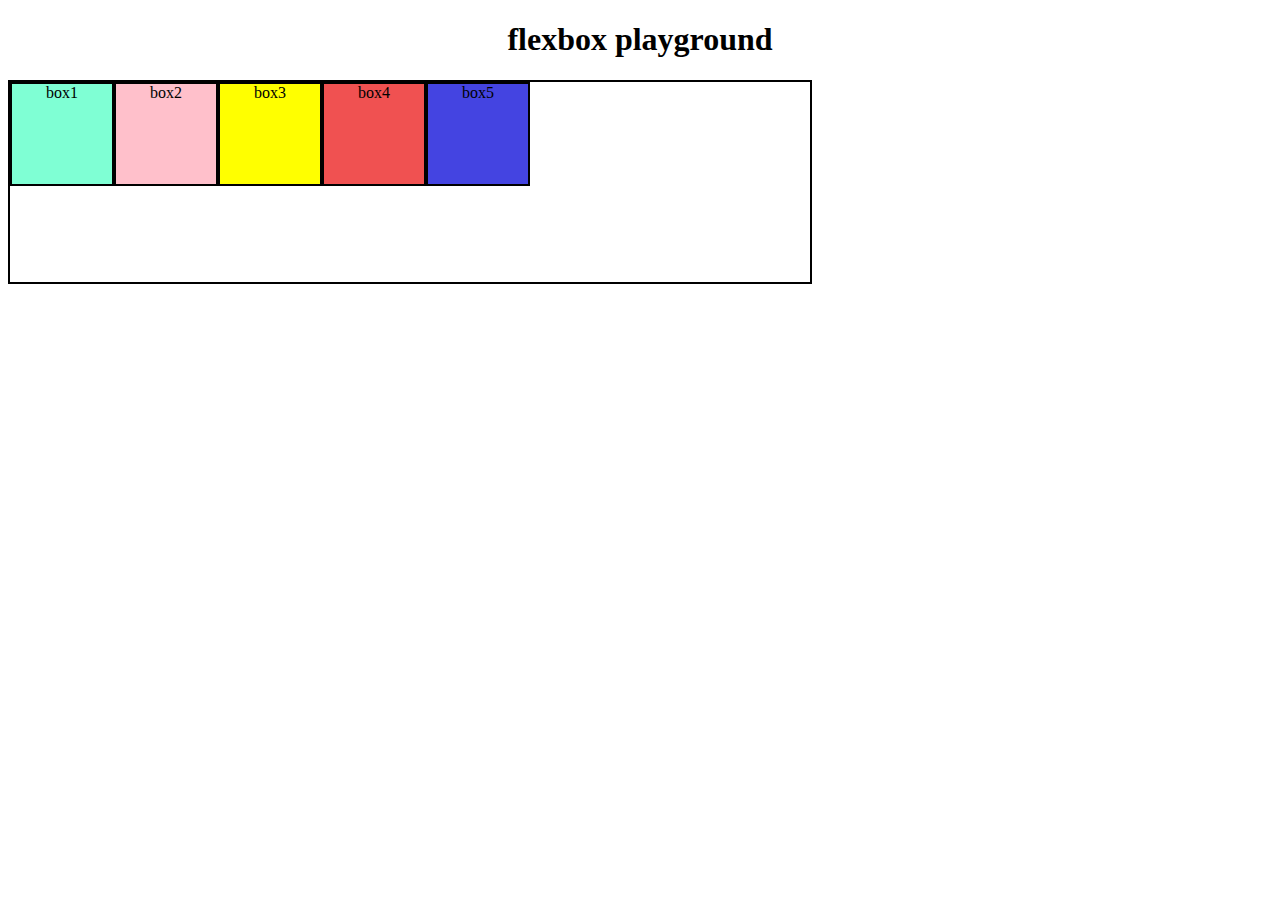
<file: CSS (basicss)/Level-4/index.html>
<!DOCTYPE html>
<html lang="en">
<head>
    <meta charset="UTF-8">
    <meta name="viewport" content="width=device-width, initial-scale=1.0">
    <title>CSS Level-4 </title>
    <link rel="stylesheet" href="styles.css">
</head>
<body>
    <h1>flexbox playground</h1>
    <div id="container">
        <div id="box1">box1</div>
        <div id="box2">box2</div>
        <div id="box3">box3</div>
        <div id="box4">box4</div>
        <div id="box5">box5</div>
    </div>

    
</body>
</html>
</file>
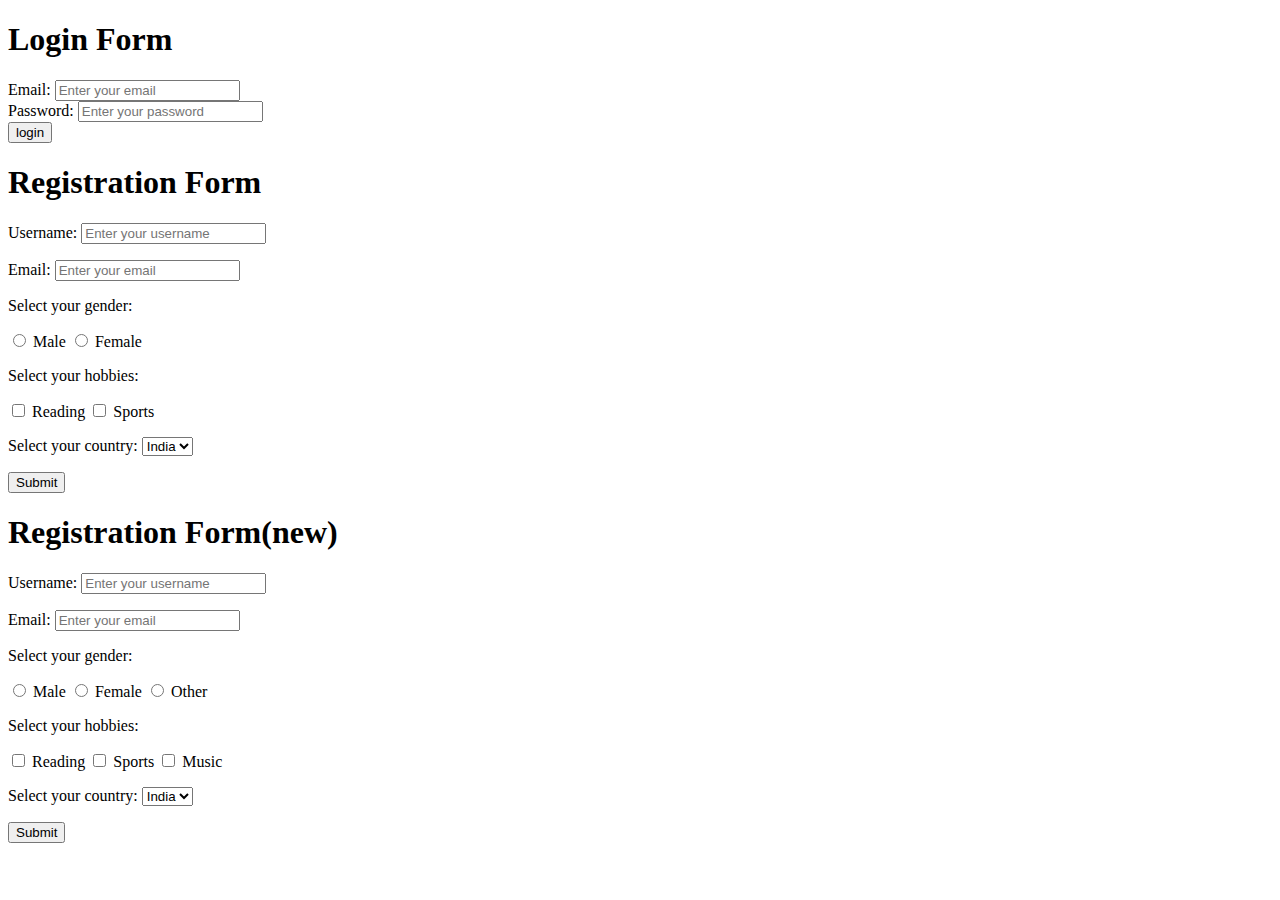
<file: HTML(basics)/forms.html>
<!DOCTYPE html>
<html lang="en">

<head>
    <meta charset="UTF-8">
    <meta name="viewport" content="width=device-width, initial-scale=1.0">
    <title>Type of Forms</title>
</head>
<body>
    <!------------------------------------- CODE 1 --------------------------------------->
    <form action="/submit" method="post">
        <h1>Login Form</h1>
        <div>
            <label for="email">Email:</label>
            <input type="email" name="email" placeholder="Enter your email">
        </div>
        <div>
            <label for="password">Password:</label>
            <input type="password" name="password" placeholder="Enter your password">
        </div>
        <button type="submit">login</button>
    </form>

    <!------------------------------------- CODE 2 --------------------------------------->
    <form action="/submit" method="post">
        <h1>Registration Form</h1>
        <p>
            <label for="username">Username:</label>
            <input type="text" name="username" placeholder="Enter your username">
        </p>
        <p>
            <label for="email">Email:</label>
            <input type="email" name="email" placeholder="Enter your email">
        </p>
        <p>Select your gender:</p>
        <input type="radio" name="gender" value="male"> Male
        <input type="radio" name="gender" value="female"> Female

        <p>Select your hobbies:</p>
        <input type="checkbox" name="hobby" value="reading"> Reading
        <input type="checkbox" name="hobby" value="sports"> Sports

        <p>Select your country:
            <select name="country">
                <option value="india">India</option>
                <option value="usa">USA</option>
                <option value="uk">UK</option>
            </select>
        <p>
            <button type="submit">Submit</button>
        </p>
    </form>
    <!--------------------------------- CODE 2(improved) ----------------------------------->
    <form action="/submit" method="post">
        <h1>Registration Form(new)</h1>

        <p>
            <label for="username">Username:</label>
            <input type="text" id="username" name="username" placeholder="Enter your username">
        </p>

        <p>
            <label for="email">Email:</label>
            <input type="email" id="email" name="email" placeholder="Enter your email">
        </p>

        <p>Select your gender:</p>
        <input type="radio" id="male" name="gender" value="male"> <label for="male">Male</label>
        <input type="radio" id="female" name="gender" value="female"> <label for="female">Female</label>
        <input type="radio" id="other" name="gender" value="other"> <label for="other">Other</label>

        <p>Select your hobbies:</p>
        <input type="checkbox" id="reading" name="hobby" value="reading"> <label for="reading">Reading</label>
        <input type="checkbox" id="sports" name="hobby" value="sports"> <label for="sports">Sports</label>
        <input type="checkbox" id="music" name="hobby" value="music"> <label for="music">Music</label>

        <p>
            <label for="country">Select your country:</label>
            <select id="country" name="country">
                <option value="india">India</option>
                <option value="usa">USA</option>
                <option value="uk">UK</option>
            </select>
        </p>

        <p>
            <button type="submit">Submit</button>
        </p>
    </form>


</body>
</html>
</file>
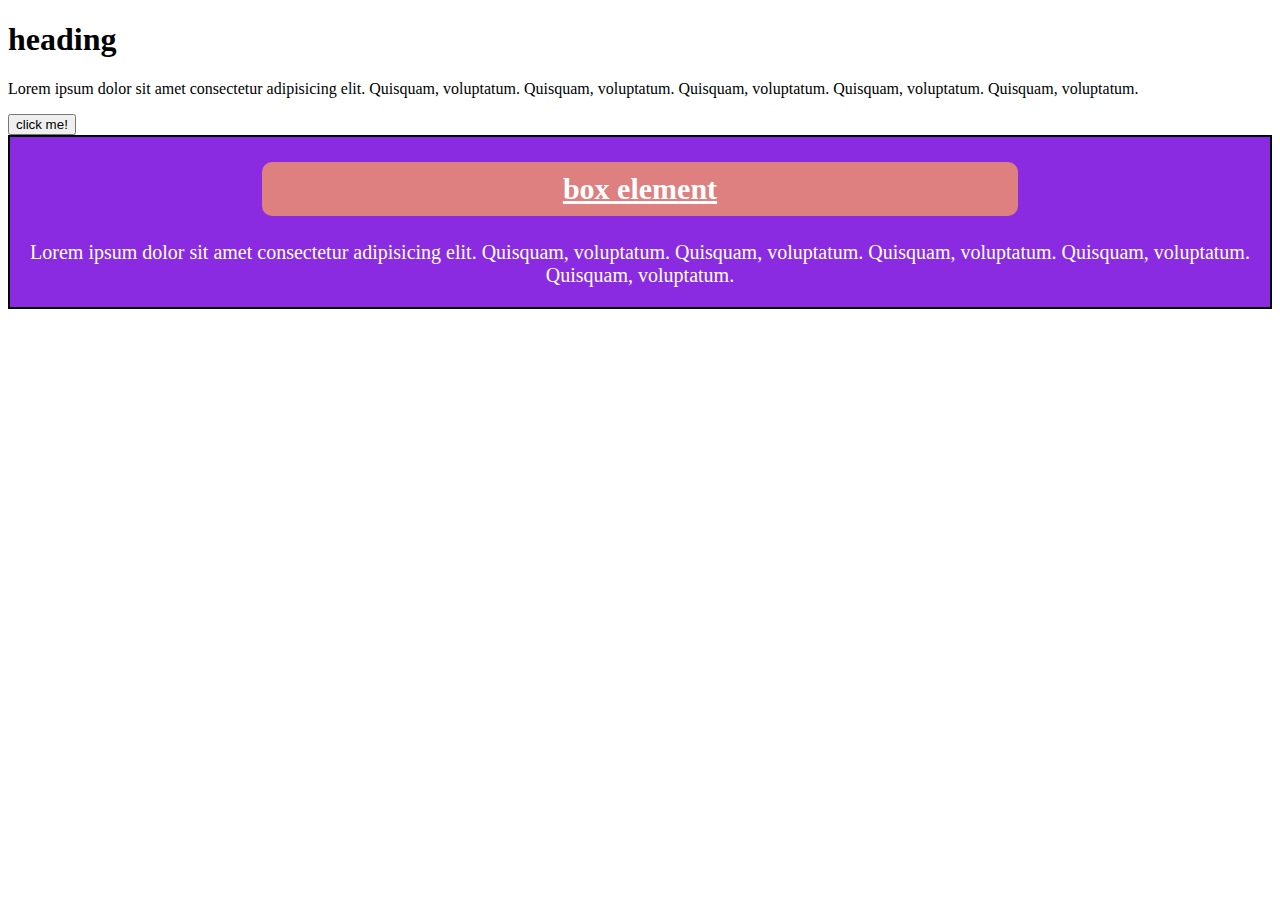
<file: CSS (basicss)/Level-2/box.html>
<!DOCTYPE html>
<html lang="en">
<head>
    <meta charset="UTF-8">
    <meta name="viewport" content="width=device-width, initial-scale=1.0">
    <title>box elements</title>
    <link rel="stylesheet" href="box.css">
</head>
<body>
    <h1> heading </h1>
    <p> Lorem ipsum dolor sit amet consectetur adipisicing elit. Quisquam, voluptatum. Quisquam, voluptatum.
        Quisquam, voluptatum. Quisquam, voluptatum. Quisquam, voluptatum.</p>
        <button> click me! </button>

    <div class="box">
        <h2> box element </h2>
        <p> Lorem ipsum dolor sit amet consectetur adipisicing elit. Quisquam, voluptatum. Quisquam, voluptatum.
            Quisquam, voluptatum. Quisquam, voluptatum. Quisquam, voluptatum.</p>
    </div>
    
</body>
</html>
</file>
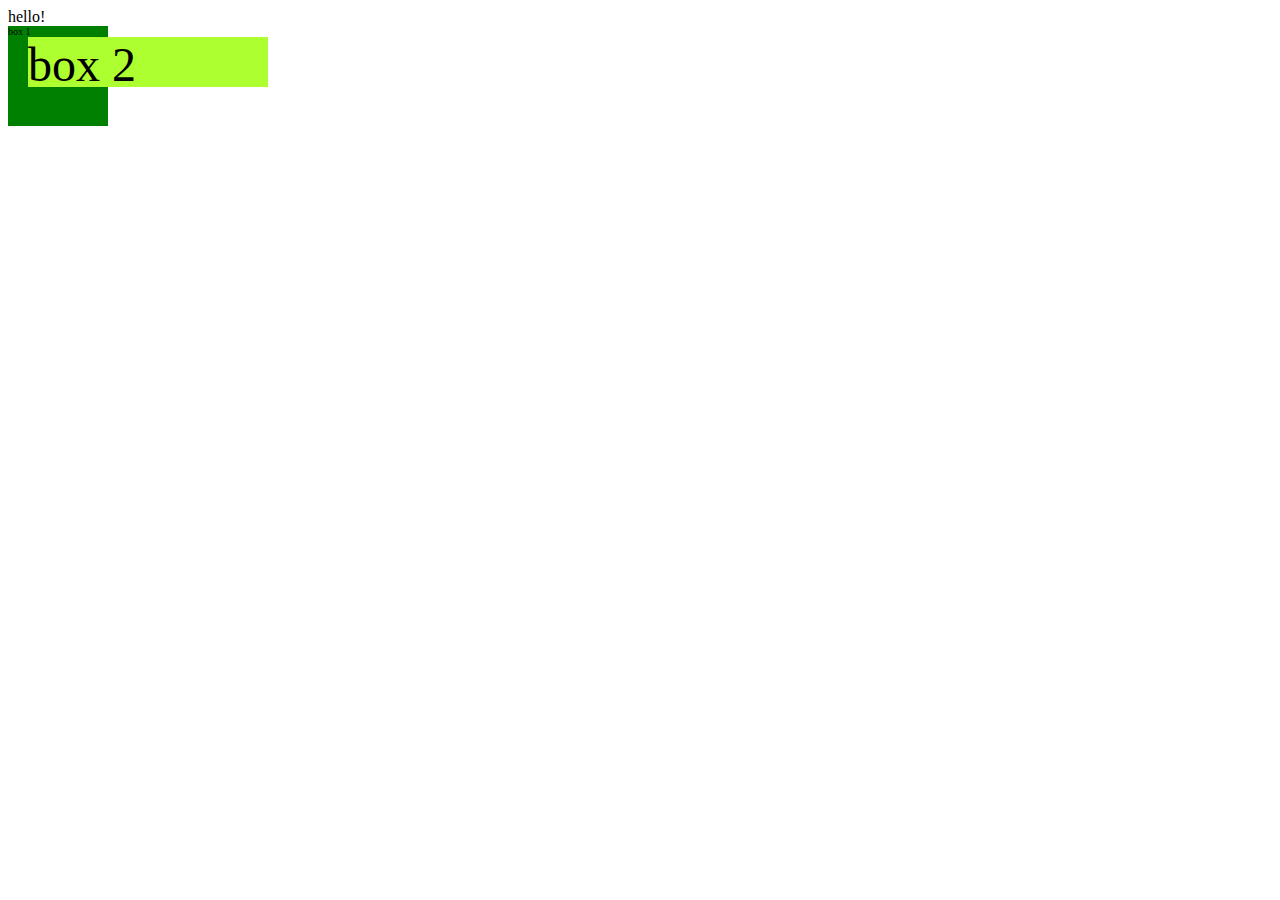
<file: CSS (basicss)/Level-3/03_index.html>
<!DOCTYPE html>
<html lang="en">
<head>
    <meta charset="UTF-8">
    <meta name="viewport" content="width=device-width, initial-scale=1.0">
    <title>Document</title>
    <link rel="stylesheet" href="03_styles.css">
</head>
<body>
    hello! <!-- by deafult font-size is 16px -->
    <div id="box1">
        box 1
        <div id="box2">box 2</div>
    </div>
</body>
</html>
</file>
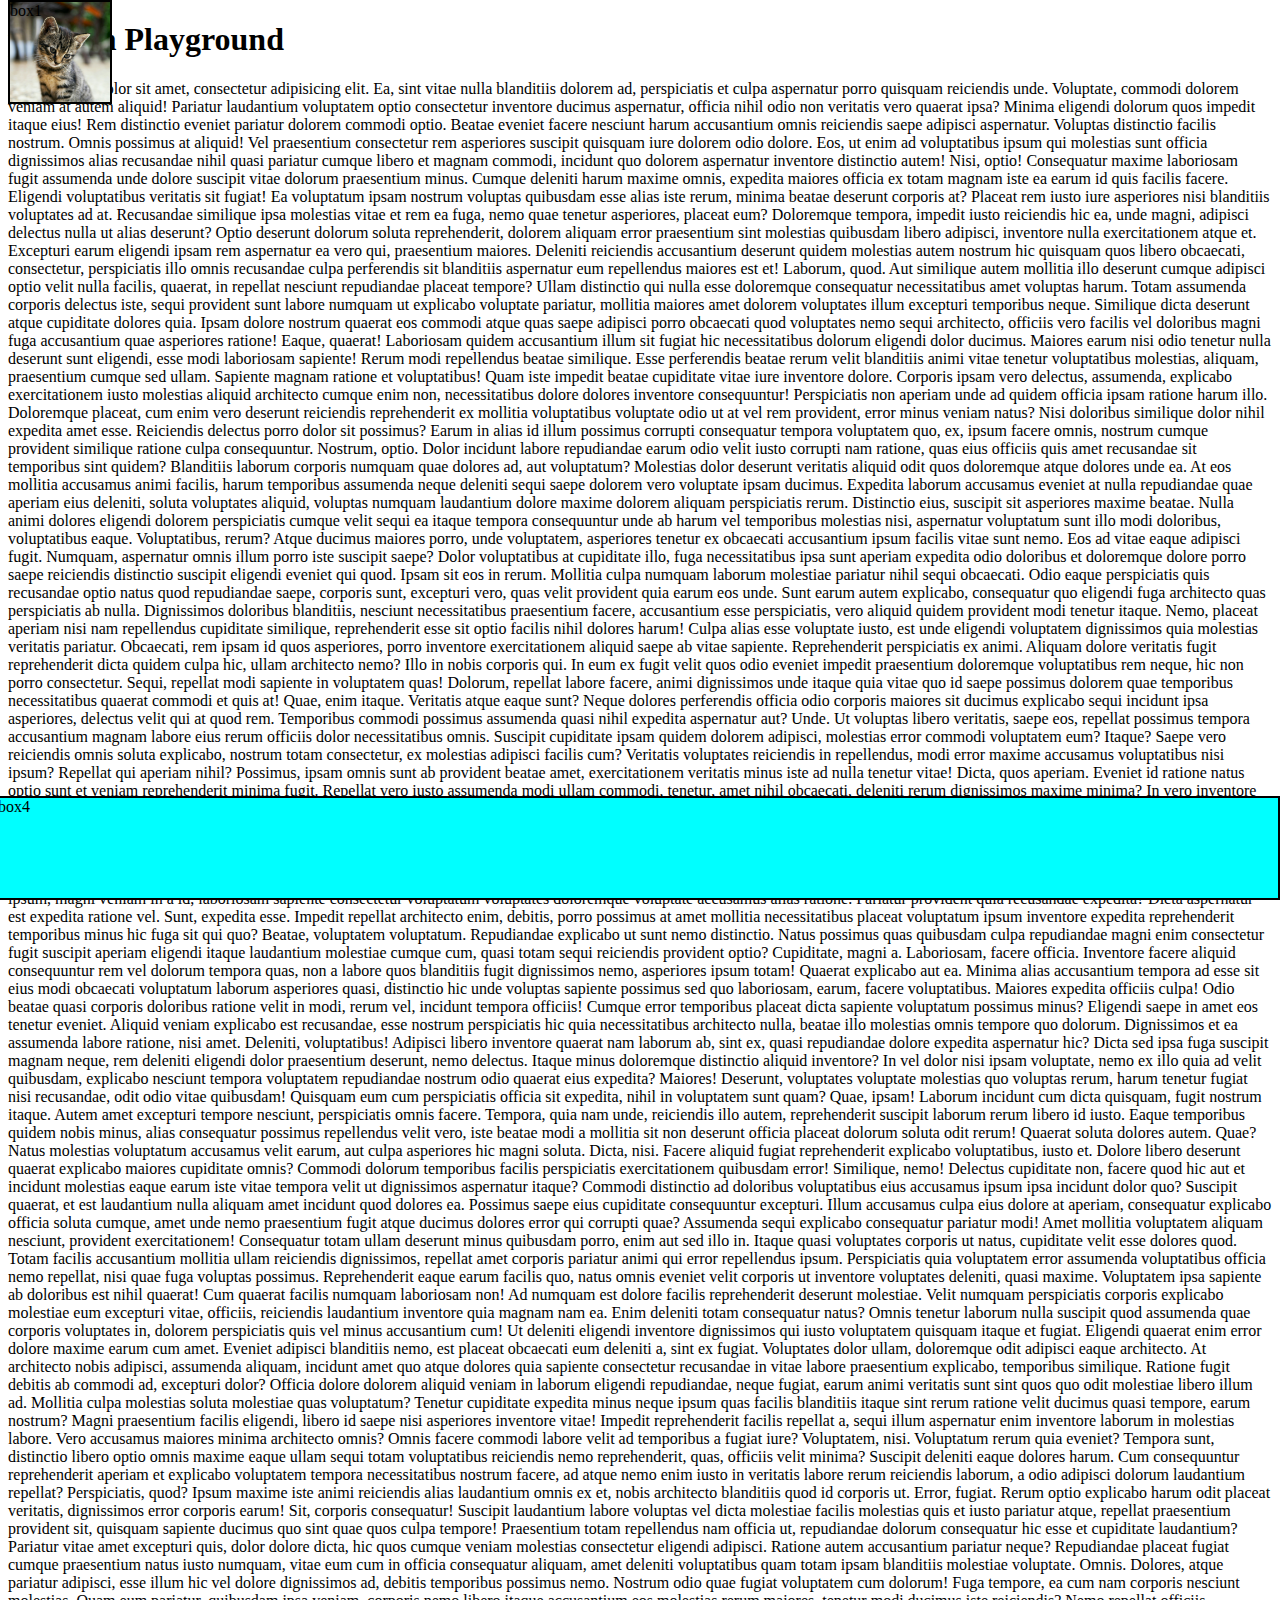
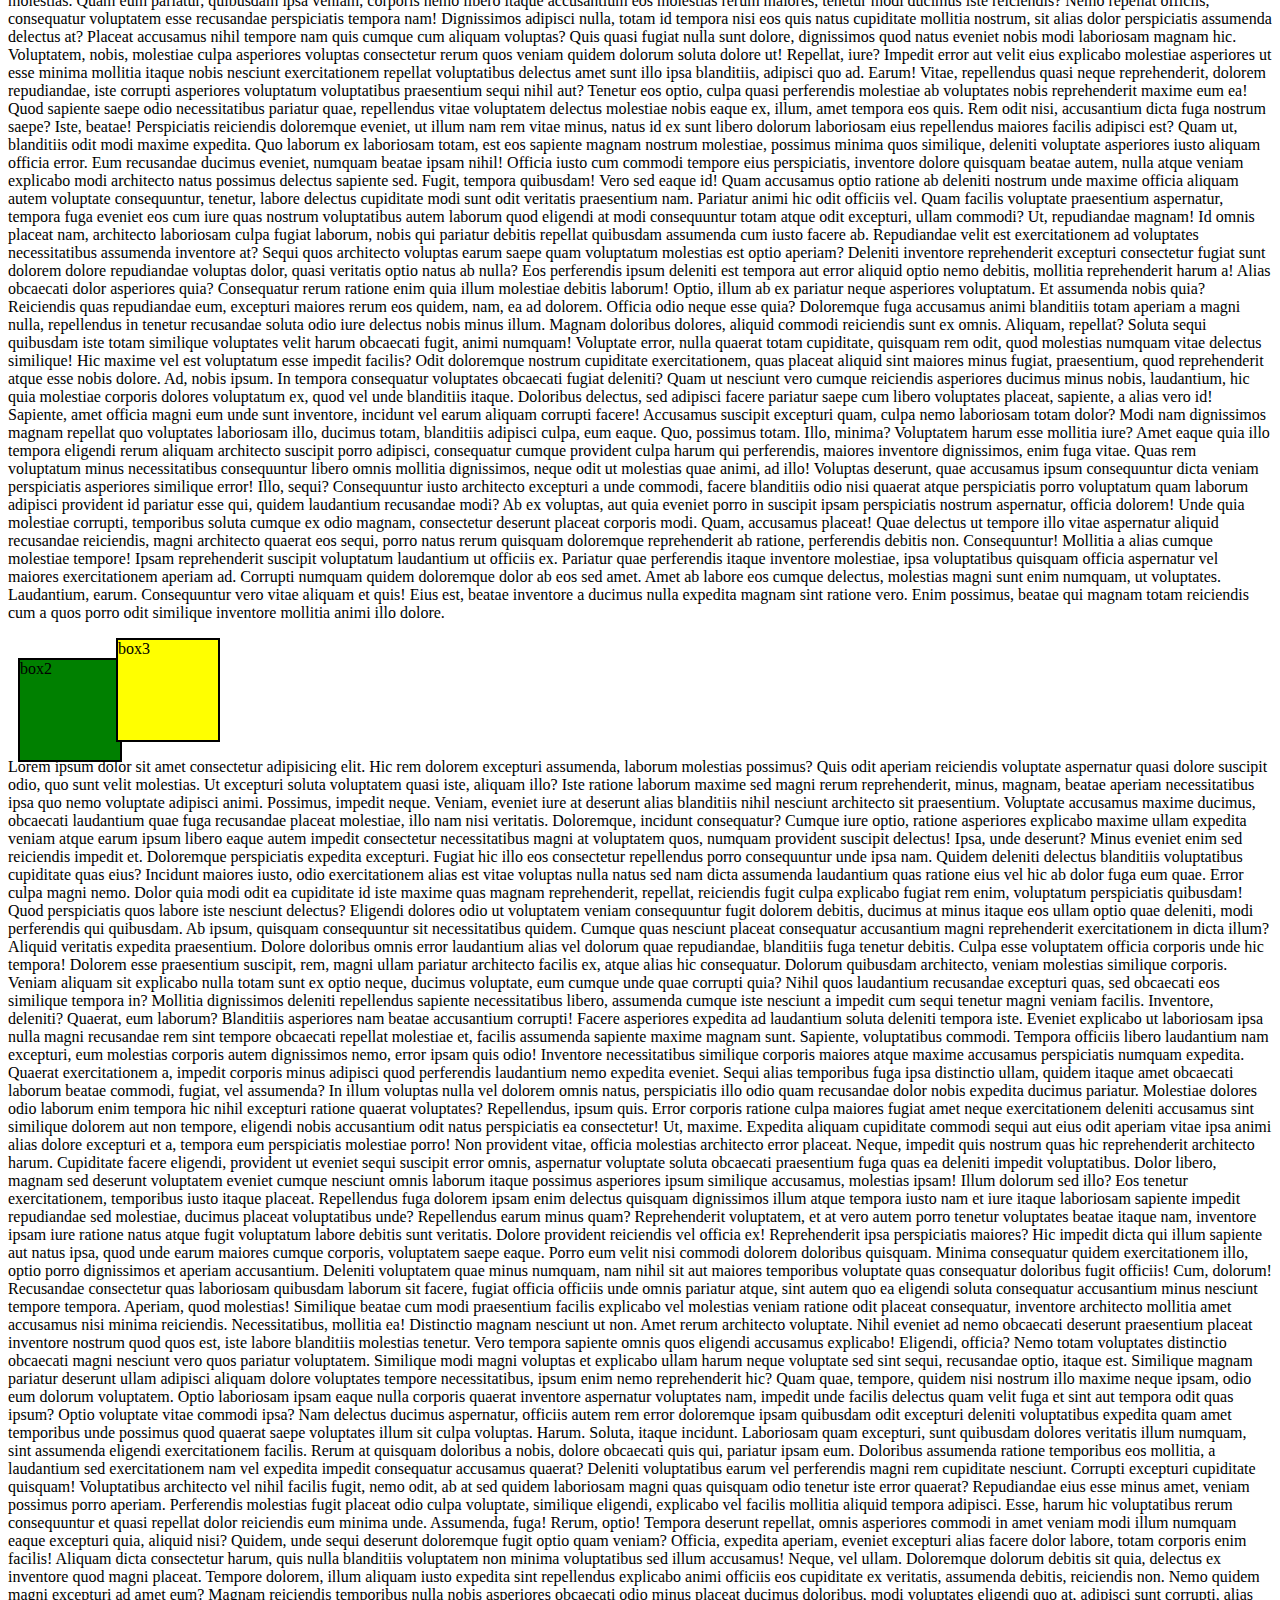
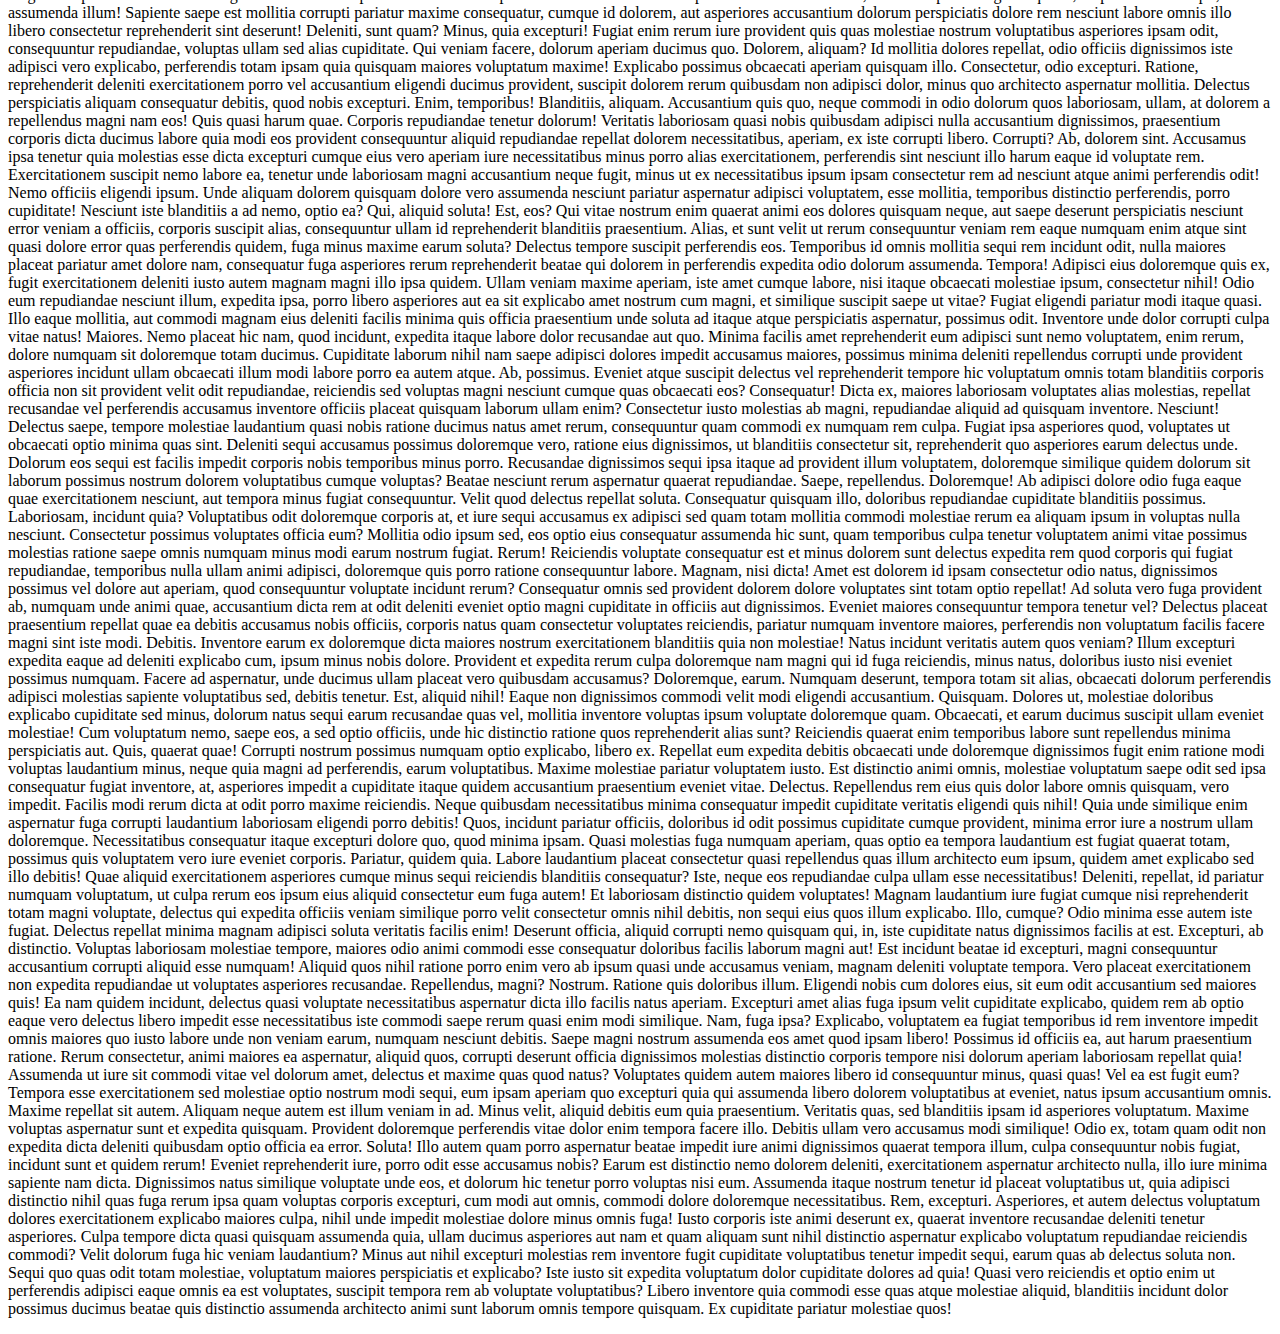
<file: CSS (basicss)/Level-3/04_index.html>
<!DOCTYPE html>
<html lang="en">

<head>
    <meta charset="UTF-8">
    <meta name="viewport" content="width=device-width, initial-scale=1.0">
    <title>position</title>
    <link rel="stylesheet" href="04_styles.css">
</head>

<body>
    <h1>position Playground</h1>
    <p>Lorem ipsum dolor sit amet, consectetur adipisicing elit. Ea, sint vitae nulla blanditiis dolorem ad,
        perspiciatis et culpa aspernatur porro quisquam reiciendis unde. Voluptate, commodi dolorem veniam at autem
        aliquid!
        Pariatur laudantium voluptatem optio consectetur inventore ducimus aspernatur, officia nihil odio non veritatis
        vero quaerat ipsa? Minima eligendi dolorum quos impedit itaque eius! Rem distinctio eveniet pariatur dolorem
        commodi optio.
        Beatae eveniet facere nesciunt harum accusantium omnis reiciendis saepe adipisci aspernatur. Voluptas distinctio
        facilis nostrum. Omnis possimus at aliquid! Vel praesentium consectetur rem asperiores suscipit quisquam iure
        dolorem odio dolore.
        Eos, ut enim ad voluptatibus ipsum qui molestias sunt officia dignissimos alias recusandae nihil quasi pariatur
        cumque libero et magnam commodi, incidunt quo dolorem aspernatur inventore distinctio autem! Nisi, optio!
        Consequatur maxime laboriosam fugit assumenda unde dolore suscipit vitae dolorum praesentium minus. Cumque
        deleniti harum maxime omnis, expedita maiores officia ex totam magnam iste ea earum id quis facilis facere.
        Eligendi voluptatibus veritatis sit fugiat! Ea voluptatum ipsam nostrum voluptas quibusdam esse alias iste
        rerum, minima beatae deserunt corporis at? Placeat rem iusto iure asperiores nisi blanditiis voluptates ad at.
        Recusandae similique ipsa molestias vitae et rem ea fuga, nemo quae tenetur asperiores, placeat eum? Doloremque
        tempora, impedit iusto reiciendis hic ea, unde magni, adipisci delectus nulla ut alias deserunt?
        Optio deserunt dolorum soluta reprehenderit, dolorem aliquam error praesentium sint molestias quibusdam libero
        adipisci, inventore nulla exercitationem atque et. Excepturi earum eligendi ipsam rem aspernatur ea vero qui,
        praesentium maiores.
        Deleniti reiciendis accusantium deserunt quidem molestias autem nostrum hic quisquam quos libero obcaecati,
        consectetur, perspiciatis illo omnis recusandae culpa perferendis sit blanditiis aspernatur eum repellendus
        maiores est et! Laborum, quod.
        Aut similique autem mollitia illo deserunt cumque adipisci optio velit nulla facilis, quaerat, in repellat
        nesciunt repudiandae placeat tempore? Ullam distinctio qui nulla esse doloremque consequatur necessitatibus amet
        voluptas harum.
        Totam assumenda corporis delectus iste, sequi provident sunt labore numquam ut explicabo voluptate pariatur,
        mollitia maiores amet dolorem voluptates illum excepturi temporibus neque. Similique dicta deserunt atque
        cupiditate dolores quia.
        Ipsam dolore nostrum quaerat eos commodi atque quas saepe adipisci porro obcaecati quod voluptates nemo sequi
        architecto, officiis vero facilis vel doloribus magni fuga accusantium quae asperiores ratione! Eaque, quaerat!
        Laboriosam quidem accusantium illum sit fugiat hic necessitatibus dolorum eligendi dolor ducimus. Maiores earum
        nisi odio tenetur nulla deserunt sunt eligendi, esse modi laboriosam sapiente! Rerum modi repellendus beatae
        similique.
        Esse perferendis beatae rerum velit blanditiis animi vitae tenetur voluptatibus molestias, aliquam, praesentium
        cumque sed ullam. Sapiente magnam ratione et voluptatibus! Quam iste impedit beatae cupiditate vitae iure
        inventore dolore.
        Corporis ipsam vero delectus, assumenda, explicabo exercitationem iusto molestias aliquid architecto cumque enim
        non, necessitatibus dolore dolores inventore consequuntur! Perspiciatis non aperiam unde ad quidem officia ipsam
        ratione harum illo.
        Doloremque placeat, cum enim vero deserunt reiciendis reprehenderit ex mollitia voluptatibus voluptate odio ut
        at vel rem provident, error minus veniam natus? Nisi doloribus similique dolor nihil expedita amet esse.
        Reiciendis delectus porro dolor sit possimus? Earum in alias id illum possimus corrupti consequatur tempora
        voluptatem quo, ex, ipsum facere omnis, nostrum cumque provident similique ratione culpa consequuntur. Nostrum,
        optio.
        Dolor incidunt labore repudiandae earum odio velit iusto corrupti nam ratione, quas eius officiis quis amet
        recusandae sit temporibus sint quidem? Blanditiis laborum corporis numquam quae dolores ad, aut voluptatum?
        Molestias dolor deserunt veritatis aliquid odit quos doloremque atque dolores unde ea. At eos mollitia accusamus
        animi facilis, harum temporibus assumenda neque deleniti sequi saepe dolorem vero voluptate ipsam ducimus.
        Expedita laborum accusamus eveniet at nulla repudiandae quae aperiam eius deleniti, soluta voluptates aliquid,
        voluptas numquam laudantium dolore maxime dolorem aliquam perspiciatis rerum. Distinctio eius, suscipit sit
        asperiores maxime beatae.
        Nulla animi dolores eligendi dolorem perspiciatis cumque velit sequi ea itaque tempora consequuntur unde ab
        harum vel temporibus molestias nisi, aspernatur voluptatum sunt illo modi doloribus, voluptatibus eaque.
        Voluptatibus, rerum?
        Atque ducimus maiores porro, unde voluptatem, asperiores tenetur ex obcaecati accusantium ipsum facilis vitae
        sunt nemo. Eos ad vitae eaque adipisci fugit. Numquam, aspernatur omnis illum porro iste suscipit saepe?
        Dolor voluptatibus at cupiditate illo, fuga necessitatibus ipsa sunt aperiam expedita odio doloribus et
        doloremque dolore porro saepe reiciendis distinctio suscipit eligendi eveniet qui quod. Ipsam sit eos in rerum.
        Mollitia culpa numquam laborum molestiae pariatur nihil sequi obcaecati. Odio eaque perspiciatis quis recusandae
        optio natus quod repudiandae saepe, corporis sunt, excepturi vero, quas velit provident quia earum eos unde.
        Sunt earum autem explicabo, consequatur quo eligendi fuga architecto quas perspiciatis ab nulla. Dignissimos
        doloribus blanditiis, nesciunt necessitatibus praesentium facere, accusantium esse perspiciatis, vero aliquid
        quidem provident modi tenetur itaque.
        Nemo, placeat aperiam nisi nam repellendus cupiditate similique, reprehenderit esse sit optio facilis nihil
        dolores harum! Culpa alias esse voluptate iusto, est unde eligendi voluptatem dignissimos quia molestias
        veritatis pariatur.
        Obcaecati, rem ipsam id quos asperiores, porro inventore exercitationem aliquid saepe ab vitae sapiente.
        Reprehenderit perspiciatis ex animi. Aliquam dolore veritatis fugit reprehenderit dicta quidem culpa hic, ullam
        architecto nemo?
        Illo in nobis corporis qui. In eum ex fugit velit quos odio eveniet impedit praesentium doloremque voluptatibus
        rem neque, hic non porro consectetur. Sequi, repellat modi sapiente in voluptatem quas!
        Dolorum, repellat labore facere, animi dignissimos unde itaque quia vitae quo id saepe possimus dolorem quae
        temporibus necessitatibus quaerat commodi et quis at! Quae, enim itaque. Veritatis atque eaque sunt?
        Neque dolores perferendis officia odio corporis maiores sit ducimus explicabo sequi incidunt ipsa asperiores,
        delectus velit qui at quod rem. Temporibus commodi possimus assumenda quasi nihil expedita aspernatur aut? Unde.
        Ut voluptas libero veritatis, saepe eos, repellat possimus tempora accusantium magnam labore eius rerum officiis
        dolor necessitatibus omnis. Suscipit cupiditate ipsam quidem dolorem adipisci, molestias error commodi
        voluptatem eum? Itaque?
        Saepe vero reiciendis omnis soluta explicabo, nostrum totam consectetur, ex molestias adipisci facilis cum?
        Veritatis voluptates reiciendis in repellendus, modi error maxime accusamus voluptatibus nisi ipsum? Repellat
        qui aperiam nihil?
        Possimus, ipsam omnis sunt ab provident beatae amet, exercitationem veritatis minus iste ad nulla tenetur vitae!
        Dicta, quos aperiam. Eveniet id ratione natus optio sunt et veniam reprehenderit minima fugit.
        Repellat vero iusto assumenda modi ullam commodi, tenetur, amet nihil obcaecati, deleniti rerum dignissimos
        maxime minima? In vero inventore magnam eius odio suscipit, officiis explicabo atque consectetur consequuntur
        aliquam quam.
        Rerum nisi blanditiis id quasi dolor pariatur repudiandae perspiciatis, eos cupiditate doloremque iste, possimus
        amet sed voluptate dolores! Debitis illum quam iure facere ea ullam corrupti sit ad, minus eligendi?
        Facilis quia temporibus ullam nulla vitae aliquid ipsa voluptatum quibusdam eos rem alias sint delectus deserunt
        voluptas fuga ut incidunt adipisci obcaecati, unde pariatur. Ad quia nulla magni deserunt necessitatibus.
        Ut blanditiis nemo ullam fuga nostrum ducimus nobis, excepturi dolores a atque veritatis porro tenetur in id ab
        doloremque beatae sit. Optio, itaque nihil quis dolor voluptatum provident tempore accusamus.
        Cupiditate, at modi aut alias, maxime tenetur similique expedita doloribus laborum saepe illo eaque ipsa
        corrupti sit! In voluptatum architecto, inventore odit tempore qui consequatur recusandae, molestiae harum
        veritatis unde?
        Officiis laborum illum, ipsum, magni veniam in a id, laboriosam sapiente consectetur voluptatum voluptates
        doloremque voluptate accusamus alias ratione. Pariatur provident quia recusandae expedita? Dicta aspernatur est
        expedita ratione vel.
        Sunt, expedita esse. Impedit repellat architecto enim, debitis, porro possimus at amet mollitia necessitatibus
        placeat voluptatum ipsum inventore expedita reprehenderit temporibus minus hic fuga sit qui quo? Beatae,
        voluptatem voluptatum.
        Repudiandae explicabo ut sunt nemo distinctio. Natus possimus quas quibusdam culpa repudiandae magni enim
        consectetur fugit suscipit aperiam eligendi itaque laudantium molestiae cumque cum, quasi totam sequi reiciendis
        provident optio?
        Cupiditate, magni a. Laboriosam, facere officia. Inventore facere aliquid consequuntur rem vel dolorum tempora
        quas, non a labore quos blanditiis fugit dignissimos nemo, asperiores ipsum totam! Quaerat explicabo aut ea.
        Minima alias accusantium tempora ad esse sit eius modi obcaecati voluptatum laborum asperiores quasi, distinctio
        hic unde voluptas sapiente possimus sed quo laboriosam, earum, facere voluptatibus. Maiores expedita officiis
        culpa!
        Odio beatae quasi corporis doloribus ratione velit in modi, rerum vel, incidunt tempora officiis! Cumque error
        temporibus placeat dicta sapiente voluptatum possimus minus? Eligendi saepe in amet eos tenetur eveniet.
        Aliquid veniam explicabo est recusandae, esse nostrum perspiciatis hic quia necessitatibus architecto nulla,
        beatae illo molestias omnis tempore quo dolorum. Dignissimos et ea assumenda labore ratione, nisi amet.
        Deleniti, voluptatibus!
        Adipisci libero inventore quaerat nam laborum ab, sint ex, quasi repudiandae dolore expedita aspernatur hic?
        Dicta sed ipsa fuga suscipit magnam neque, rem deleniti eligendi dolor praesentium deserunt, nemo delectus.
        Itaque minus doloremque distinctio aliquid inventore? In vel dolor nisi ipsam voluptate, nemo ex illo quia ad
        velit quibusdam, explicabo nesciunt tempora voluptatem repudiandae nostrum odio quaerat eius expedita? Maiores!
        Deserunt, voluptates voluptate molestias quo voluptas rerum, harum tenetur fugiat nisi recusandae, odit odio
        vitae quibusdam! Quisquam eum cum perspiciatis officia sit expedita, nihil in voluptatem sunt quam? Quae, ipsam!
        Laborum incidunt cum dicta quisquam, fugit nostrum itaque. Autem amet excepturi tempore nesciunt, perspiciatis
        omnis facere. Tempora, quia nam unde, reiciendis illo autem, reprehenderit suscipit laborum rerum libero id
        iusto.
        Eaque temporibus quidem nobis minus, alias consequatur possimus repellendus velit vero, iste beatae modi a
        mollitia sit non deserunt officia placeat dolorum soluta odit rerum! Quaerat soluta dolores autem. Quae?
        Natus molestias voluptatum accusamus velit earum, aut culpa asperiores hic magni soluta. Dicta, nisi. Facere
        aliquid fugiat reprehenderit explicabo voluptatibus, iusto et. Dolore libero deserunt quaerat explicabo maiores
        cupiditate omnis?
        Commodi dolorum temporibus facilis perspiciatis exercitationem quibusdam error! Similique, nemo! Delectus
        cupiditate non, facere quod hic aut et incidunt molestias eaque earum iste vitae tempora velit ut dignissimos
        aspernatur itaque?
        Commodi distinctio ad doloribus voluptatibus eius accusamus ipsum ipsa incidunt dolor quo? Suscipit quaerat, et
        est laudantium nulla aliquam amet incidunt quod dolores ea. Possimus saepe eius cupiditate consequuntur
        excepturi.
        Illum accusamus culpa eius dolore at aperiam, consequatur explicabo officia soluta cumque, amet unde nemo
        praesentium fugit atque ducimus dolores error qui corrupti quae? Assumenda sequi explicabo consequatur pariatur
        modi!
        Amet mollitia voluptatem aliquam nesciunt, provident exercitationem! Consequatur totam ullam deserunt minus
        quibusdam porro, enim aut sed illo in. Itaque quasi voluptates corporis ut natus, cupiditate velit esse dolores
        quod.
        Totam facilis accusantium mollitia ullam reiciendis dignissimos, repellat amet corporis pariatur animi qui error
        repellendus ipsum. Perspiciatis quia voluptatem error assumenda voluptatibus officia nemo repellat, nisi quae
        fuga voluptas possimus.
        Reprehenderit eaque earum facilis quo, natus omnis eveniet velit corporis ut inventore voluptates deleniti,
        quasi maxime. Voluptatem ipsa sapiente ab doloribus est nihil quaerat! Cum quaerat facilis numquam laboriosam
        non!
        Ad numquam est dolore facilis reprehenderit deserunt molestiae. Velit numquam perspiciatis corporis explicabo
        molestiae eum excepturi vitae, officiis, reiciendis laudantium inventore quia magnam nam ea. Enim deleniti totam
        consequatur natus?
        Omnis tenetur laborum nulla suscipit quod assumenda quae corporis voluptates in, dolorem perspiciatis quis vel
        minus accusantium cum! Ut deleniti eligendi inventore dignissimos qui iusto voluptatem quisquam itaque et
        fugiat.
        Eligendi quaerat enim error dolore maxime earum cum amet. Eveniet adipisci blanditiis nemo, est placeat
        obcaecati eum deleniti a, sint ex fugiat. Voluptates dolor ullam, doloremque odit adipisci eaque architecto.
        At architecto nobis adipisci, assumenda aliquam, incidunt amet quo atque dolores quia sapiente consectetur
        recusandae in vitae labore praesentium explicabo, temporibus similique. Ratione fugit debitis ab commodi ad,
        excepturi dolor?
        Officia dolore dolorem aliquid veniam in laborum eligendi repudiandae, neque fugiat, earum animi veritatis sunt
        sint quos quo odit molestiae libero illum ad. Mollitia culpa molestias soluta molestiae quas voluptatum?
        Tenetur cupiditate expedita minus neque ipsum quas facilis blanditiis itaque sint rerum ratione velit ducimus
        quasi tempore, earum nostrum? Magni praesentium facilis eligendi, libero id saepe nisi asperiores inventore
        vitae!
        Impedit reprehenderit facilis repellat a, sequi illum aspernatur enim inventore laborum in molestias labore.
        Vero accusamus maiores minima architecto omnis? Omnis facere commodi labore velit ad temporibus a fugiat iure?
        Voluptatem, nisi. Voluptatum rerum quia eveniet? Tempora sunt, distinctio libero optio omnis maxime eaque ullam
        sequi totam voluptatibus reiciendis nemo reprehenderit, quas, officiis velit minima? Suscipit deleniti eaque
        dolores harum.
        Cum consequuntur reprehenderit aperiam et explicabo voluptatem tempora necessitatibus nostrum facere, ad atque
        nemo enim iusto in veritatis labore rerum reiciendis laborum, a odio adipisci dolorum laudantium repellat?
        Perspiciatis, quod?
        Ipsum maxime iste animi reiciendis alias laudantium omnis ex et, nobis architecto blanditiis quod id corporis
        ut. Error, fugiat. Rerum optio explicabo harum odit placeat veritatis, dignissimos error corporis earum!
        Sit, corporis consequatur! Suscipit laudantium labore voluptas vel dicta molestiae facilis molestias quis et
        iusto pariatur atque, repellat praesentium provident sit, quisquam sapiente ducimus quo sint quae quos culpa
        tempore!
        Praesentium totam repellendus nam officia ut, repudiandae dolorum consequatur hic esse et cupiditate laudantium?
        Pariatur vitae amet excepturi quis, dolor dolore dicta, hic quos cumque veniam molestias consectetur eligendi
        adipisci.
        Ratione autem accusantium pariatur neque? Repudiandae placeat fugiat cumque praesentium natus iusto numquam,
        vitae eum cum in officia consequatur aliquam, amet deleniti voluptatibus quam totam ipsam blanditiis molestiae
        voluptate. Omnis.
        Dolores, atque pariatur adipisci, esse illum hic vel dolore dignissimos ad, debitis temporibus possimus nemo.
        Nostrum odio quae fugiat voluptatem cum dolorum! Fuga tempore, ea cum nam corporis nesciunt molestias.
        Quam eum pariatur, quibusdam ipsa veniam, corporis nemo libero itaque accusantium eos molestias rerum maiores,
        tenetur modi ducimus iste reiciendis? Nemo repellat officiis, consequatur voluptatem esse recusandae
        perspiciatis tempora nam!
        Dignissimos adipisci nulla, totam id tempora nisi eos quis natus cupiditate mollitia nostrum, sit alias dolor
        perspiciatis assumenda delectus at? Placeat accusamus nihil tempore nam quis cumque cum aliquam voluptas?
        Quis quasi fugiat nulla sunt dolore, dignissimos quod natus eveniet nobis modi laboriosam magnam hic.
        Voluptatem, nobis, molestiae culpa asperiores voluptas consectetur rerum quos veniam quidem dolorum soluta
        dolore ut!
        Repellat, iure? Impedit error aut velit eius explicabo molestiae asperiores ut esse minima mollitia itaque nobis
        nesciunt exercitationem repellat voluptatibus delectus amet sunt illo ipsa blanditiis, adipisci quo ad. Earum!
        Vitae, repellendus quasi neque reprehenderit, dolorem repudiandae, iste corrupti asperiores voluptatum
        voluptatibus praesentium sequi nihil aut? Tenetur eos optio, culpa quasi perferendis molestiae ab voluptates
        nobis reprehenderit maxime eum ea!
        Quod sapiente saepe odio necessitatibus pariatur quae, repellendus vitae voluptatem delectus molestiae nobis
        eaque ex, illum, amet tempora eos quis. Rem odit nisi, accusantium dicta fuga nostrum saepe? Iste, beatae!
        Perspiciatis reiciendis doloremque eveniet, ut illum nam rem vitae minus, natus id ex sunt libero dolorum
        laboriosam eius repellendus maiores facilis adipisci est? Quam ut, blanditiis odit modi maxime expedita.
        Quo laborum ex laboriosam totam, est eos sapiente magnam nostrum molestiae, possimus minima quos similique,
        deleniti voluptate asperiores iusto aliquam officia error. Eum recusandae ducimus eveniet, numquam beatae ipsam
        nihil!
        Officia iusto cum commodi tempore eius perspiciatis, inventore dolore quisquam beatae autem, nulla atque veniam
        explicabo modi architecto natus possimus delectus sapiente sed. Fugit, tempora quibusdam! Vero sed eaque id!
        Quam accusamus optio ratione ab deleniti nostrum unde maxime officia aliquam autem voluptate consequuntur,
        tenetur, labore delectus cupiditate modi sunt odit veritatis praesentium nam. Pariatur animi hic odit officiis
        vel.
        Quam facilis voluptate praesentium aspernatur, tempora fuga eveniet eos cum iure quas nostrum voluptatibus autem
        laborum quod eligendi at modi consequuntur totam atque odit excepturi, ullam commodi? Ut, repudiandae magnam!
        Id omnis placeat nam, architecto laboriosam culpa fugiat laborum, nobis qui pariatur debitis repellat quibusdam
        assumenda cum iusto facere ab. Repudiandae velit est exercitationem ad voluptates necessitatibus assumenda
        inventore at?
        Sequi quos architecto voluptas earum saepe quam voluptatum molestias est optio aperiam? Deleniti inventore
        reprehenderit excepturi consectetur fugiat sunt dolorem dolore repudiandae voluptas dolor, quasi veritatis optio
        natus ab nulla?
        Eos perferendis ipsum deleniti est tempora aut error aliquid optio nemo debitis, mollitia reprehenderit harum a!
        Alias obcaecati dolor asperiores quia? Consequatur rerum ratione enim quia illum molestiae debitis laborum!
        Optio, illum ab ex pariatur neque asperiores voluptatum. Et assumenda nobis quia? Reiciendis quas repudiandae
        eum, excepturi maiores rerum eos quidem, nam, ea ad dolorem. Officia odio neque esse quia?
        Doloremque fuga accusamus animi blanditiis totam aperiam a magni nulla, repellendus in tenetur recusandae soluta
        odio iure delectus nobis minus illum. Magnam doloribus dolores, aliquid commodi reiciendis sunt ex omnis.
        Aliquam, repellat? Soluta sequi quibusdam iste totam similique voluptates velit harum obcaecati fugit, animi
        numquam! Voluptate error, nulla quaerat totam cupiditate, quisquam rem odit, quod molestias numquam vitae
        delectus similique!
        Hic maxime vel est voluptatum esse impedit facilis? Odit doloremque nostrum cupiditate exercitationem, quas
        placeat aliquid sint maiores minus fugiat, praesentium, quod reprehenderit atque esse nobis dolore. Ad, nobis
        ipsum.
        In tempora consequatur voluptates obcaecati fugiat deleniti? Quam ut nesciunt vero cumque reiciendis asperiores
        ducimus minus nobis, laudantium, hic quia molestiae corporis dolores voluptatum ex, quod vel unde blanditiis
        itaque.
        Doloribus delectus, sed adipisci facere pariatur saepe cum libero voluptates placeat, sapiente, a alias vero id!
        Sapiente, amet officia magni eum unde sunt inventore, incidunt vel earum aliquam corrupti facere!
        Accusamus suscipit excepturi quam, culpa nemo laboriosam totam dolor? Modi nam dignissimos magnam repellat quo
        voluptates laboriosam illo, ducimus totam, blanditiis adipisci culpa, eum eaque. Quo, possimus totam. Illo,
        minima?
        Voluptatem harum esse mollitia iure? Amet eaque quia illo tempora eligendi rerum aliquam architecto suscipit
        porro adipisci, consequatur cumque provident culpa harum qui perferendis, maiores inventore dignissimos, enim
        fuga vitae.
        Quas rem voluptatum minus necessitatibus consequuntur libero omnis mollitia dignissimos, neque odit ut molestias
        quae animi, ad illo! Voluptas deserunt, quae accusamus ipsum consequuntur dicta veniam perspiciatis asperiores
        similique error!
        Illo, sequi? Consequuntur iusto architecto excepturi a unde commodi, facere blanditiis odio nisi quaerat atque
        perspiciatis porro voluptatum quam laborum adipisci provident id pariatur esse qui, quidem laudantium recusandae
        modi?
        Ab ex voluptas, aut quia eveniet porro in suscipit ipsam perspiciatis nostrum aspernatur, officia dolorem! Unde
        quia molestiae corrupti, temporibus soluta cumque ex odio magnam, consectetur deserunt placeat corporis modi.
        Quam, accusamus placeat! Quae delectus ut tempore illo vitae aspernatur aliquid recusandae reiciendis, magni
        architecto quaerat eos sequi, porro natus rerum quisquam doloremque reprehenderit ab ratione, perferendis
        debitis non. Consequuntur!
        Mollitia a alias cumque molestiae tempore! Ipsam reprehenderit suscipit voluptatum laudantium ut officiis ex.
        Pariatur quae perferendis itaque inventore molestiae, ipsa voluptatibus quisquam officia aspernatur vel maiores
        exercitationem aperiam ad.
        Corrupti numquam quidem doloremque dolor ab eos sed amet. Amet ab labore eos cumque delectus, molestias magni
        sunt enim numquam, ut voluptates. Laudantium, earum. Consequuntur vero vitae aliquam et quis!
        Eius est, beatae inventore a ducimus nulla expedita magnam sint ratione vero. Enim possimus, beatae qui magnam
        totam reiciendis cum a quos porro odit similique inventore mollitia animi illo dolore.
    </p>
    <div id="box1" style="background-color: rgba(250, 82, 82, 0.934);">box1</div>
    <div id="box2" style="background-color: green;">box2</div>
    <div id="box3" style="background-color: yellow;">box3</div>
    <p>Lorem ipsum dolor sit amet consectetur adipisicing elit. Hic rem dolorem excepturi assumenda, laborum molestias possimus? Quis odit aperiam reiciendis voluptate aspernatur quasi dolore suscipit odio, quo sunt velit molestias.
    Ut excepturi soluta voluptatem quasi iste, aliquam illo? Iste ratione laborum maxime sed magni rerum reprehenderit, minus, magnam, beatae aperiam necessitatibus ipsa quo nemo voluptate adipisci animi. Possimus, impedit neque.
    Veniam, eveniet iure at deserunt alias blanditiis nihil nesciunt architecto sit praesentium. Voluptate accusamus maxime ducimus, obcaecati laudantium quae fuga recusandae placeat molestiae, illo nam nisi veritatis. Doloremque, incidunt consequatur?
    Cumque iure optio, ratione asperiores explicabo maxime ullam expedita veniam atque earum ipsum libero eaque autem impedit consectetur necessitatibus magni at voluptatem quos, numquam provident suscipit delectus! Ipsa, unde deserunt?
    Minus eveniet enim sed reiciendis impedit et. Doloremque perspiciatis expedita excepturi. Fugiat hic illo eos consectetur repellendus porro consequuntur unde ipsa nam. Quidem deleniti delectus blanditiis voluptatibus cupiditate quas eius?
    Incidunt maiores iusto, odio exercitationem alias est vitae voluptas nulla natus sed nam dicta assumenda laudantium quas ratione eius vel hic ab dolor fuga eum quae. Error culpa magni nemo.
    Dolor quia modi odit ea cupiditate id iste maxime quas magnam reprehenderit, repellat, reiciendis fugit culpa explicabo fugiat rem enim, voluptatum perspiciatis quibusdam! Quod perspiciatis quos labore iste nesciunt delectus?
    Eligendi dolores odio ut voluptatem veniam consequuntur fugit dolorem debitis, ducimus at minus itaque eos ullam optio quae deleniti, modi perferendis qui quibusdam. Ab ipsum, quisquam consequuntur sit necessitatibus quidem.
    Cumque quas nesciunt placeat consequatur accusantium magni reprehenderit exercitationem in dicta illum? Aliquid veritatis expedita praesentium. Dolore doloribus omnis error laudantium alias vel dolorum quae repudiandae, blanditiis fuga tenetur debitis.
    Culpa esse voluptatem officia corporis unde hic tempora! Dolorem esse praesentium suscipit, rem, magni ullam pariatur architecto facilis ex, atque alias hic consequatur. Dolorum quibusdam architecto, veniam molestias similique corporis.
    Veniam aliquam sit explicabo nulla totam sunt ex optio neque, ducimus voluptate, eum cumque unde quae corrupti quia? Nihil quos laudantium recusandae excepturi quas, sed obcaecati eos similique tempora in?
    Mollitia dignissimos deleniti repellendus sapiente necessitatibus libero, assumenda cumque iste nesciunt a impedit cum sequi tenetur magni veniam facilis. Inventore, deleniti? Quaerat, eum laborum? Blanditiis asperiores nam beatae accusantium corrupti!
    Facere asperiores expedita ad laudantium soluta deleniti tempora iste. Eveniet explicabo ut laboriosam ipsa nulla magni recusandae rem sint tempore obcaecati repellat molestiae et, facilis assumenda sapiente maxime magnam sunt.
    Sapiente, voluptatibus commodi. Tempora officiis libero laudantium nam excepturi, eum molestias corporis autem dignissimos nemo, error ipsam quis odio! Inventore necessitatibus similique corporis maiores atque maxime accusamus perspiciatis numquam expedita.
    Quaerat exercitationem a, impedit corporis minus adipisci quod perferendis laudantium nemo expedita eveniet. Sequi alias temporibus fuga ipsa distinctio ullam, quidem itaque amet obcaecati laborum beatae commodi, fugiat, vel assumenda?
    In illum voluptas nulla vel dolorem omnis natus, perspiciatis illo odio quam recusandae dolor nobis expedita ducimus pariatur. Molestiae dolores odio laborum enim tempora hic nihil excepturi ratione quaerat voluptates?
    Repellendus, ipsum quis. Error corporis ratione culpa maiores fugiat amet neque exercitationem deleniti accusamus sint similique dolorem aut non tempore, eligendi nobis accusantium odit natus perspiciatis ea consectetur! Ut, maxime.
    Expedita aliquam cupiditate commodi sequi aut eius odit aperiam vitae ipsa animi alias dolore excepturi et a, tempora eum perspiciatis molestiae porro! Non provident vitae, officia molestias architecto error placeat.
    Neque, impedit quis nostrum quas hic reprehenderit architecto harum. Cupiditate facere eligendi, provident ut eveniet sequi suscipit error omnis, aspernatur voluptate soluta obcaecati praesentium fuga quas ea deleniti impedit voluptatibus.
    Dolor libero, magnam sed deserunt voluptatem eveniet cumque nesciunt omnis laborum itaque possimus asperiores ipsum similique accusamus, molestias ipsam! Illum dolorum sed illo? Eos tenetur exercitationem, temporibus iusto itaque placeat.
    Repellendus fuga dolorem ipsam enim delectus quisquam dignissimos illum atque tempora iusto nam et iure itaque laboriosam sapiente impedit repudiandae sed molestiae, ducimus placeat voluptatibus unde? Repellendus earum minus quam?
    Reprehenderit voluptatem, et at vero autem porro tenetur voluptates beatae itaque nam, inventore ipsam iure ratione natus atque fugit voluptatum labore debitis sunt veritatis. Dolore provident reiciendis vel officia ex!
    Reprehenderit ipsa perspiciatis maiores? Hic impedit dicta qui illum sapiente aut natus ipsa, quod unde earum maiores cumque corporis, voluptatem saepe eaque. Porro eum velit nisi commodi dolorem doloribus quisquam.
    Minima consequatur quidem exercitationem illo, optio porro dignissimos et aperiam accusantium. Deleniti voluptatem quae minus numquam, nam nihil sit aut maiores temporibus voluptate quas consequatur doloribus fugit officiis! Cum, dolorum!
    Recusandae consectetur quas laboriosam quibusdam laborum sit facere, fugiat officia officiis unde omnis pariatur atque, sint autem quo ea eligendi soluta consequatur accusantium minus nesciunt tempore tempora. Aperiam, quod molestias!
    Similique beatae cum modi praesentium facilis explicabo vel molestias veniam ratione odit placeat consequatur, inventore architecto mollitia amet accusamus nisi minima reiciendis. Necessitatibus, mollitia ea! Distinctio magnam nesciunt ut non.
    Amet rerum architecto voluptate. Nihil eveniet ad nemo obcaecati deserunt praesentium placeat inventore nostrum quod quos est, iste labore blanditiis molestias tenetur. Vero tempora sapiente omnis quos eligendi accusamus explicabo!
    Eligendi, officia? Nemo totam voluptates distinctio obcaecati magni nesciunt vero quos pariatur voluptatem. Similique modi magni voluptas et explicabo ullam harum neque voluptate sed sint sequi, recusandae optio, itaque est.
    Similique magnam pariatur deserunt ullam adipisci aliquam dolore voluptates tempore necessitatibus, ipsum enim nemo reprehenderit hic? Quam quae, tempore, quidem nisi nostrum illo maxime neque ipsam, odio eum dolorum voluptatem.
    Optio laboriosam ipsam eaque nulla corporis quaerat inventore aspernatur voluptates nam, impedit unde facilis delectus quam velit fuga et sint aut tempora odit quas ipsum? Optio voluptate vitae commodi ipsa?
    Nam delectus ducimus aspernatur, officiis autem rem error doloremque ipsam quibusdam odit excepturi deleniti voluptatibus expedita quam amet temporibus unde possimus quod quaerat saepe voluptates illum sit culpa voluptas. Harum.
    Soluta, itaque incidunt. Laboriosam quam excepturi, sunt quibusdam dolores veritatis illum numquam, sint assumenda eligendi exercitationem facilis. Rerum at quisquam doloribus a nobis, dolore obcaecati quis qui, pariatur ipsam eum.
    Doloribus assumenda ratione temporibus eos mollitia, a laudantium sed exercitationem nam vel expedita impedit consequatur accusamus quaerat? Deleniti voluptatibus earum vel perferendis magni rem cupiditate nesciunt. Corrupti excepturi cupiditate quisquam!
    Voluptatibus architecto vel nihil facilis fugit, nemo odit, ab at sed quidem laboriosam magni quas quisquam odio tenetur iste error quaerat? Repudiandae eius esse minus amet, veniam possimus porro aperiam.
    Perferendis molestias fugit placeat odio culpa voluptate, similique eligendi, explicabo vel facilis mollitia aliquid tempora adipisci. Esse, harum hic voluptatibus rerum consequuntur et quasi repellat dolor reiciendis eum minima unde.
    Assumenda, fuga! Rerum, optio! Tempora deserunt repellat, omnis asperiores commodi in amet veniam modi illum numquam eaque excepturi quia, aliquid nisi? Quidem, unde sequi deserunt doloremque fugit optio quam veniam?
    Officia, expedita aperiam, eveniet excepturi alias facere dolor labore, totam corporis enim facilis! Aliquam dicta consectetur harum, quis nulla blanditiis voluptatem non minima voluptatibus sed illum accusamus! Neque, vel ullam.
    Doloremque dolorum debitis sit quia, delectus ex inventore quod magni placeat. Tempore dolorem, illum aliquam iusto expedita sint repellendus explicabo animi officiis eos cupiditate ex veritatis, assumenda debitis, reiciendis non.
    Nemo quidem magni excepturi ad amet eum? Magnam reiciendis temporibus nulla nobis asperiores obcaecati odio minus placeat ducimus doloribus, modi voluptates eligendi quo at, adipisci sunt corrupti, alias assumenda illum!
    Sapiente saepe est mollitia corrupti pariatur maxime consequatur, cumque id dolorem, aut asperiores accusantium dolorum perspiciatis dolore rem nesciunt labore omnis illo libero consectetur reprehenderit sint deserunt! Deleniti, sunt quam?
    Minus, quia excepturi! Fugiat enim rerum iure provident quis quas molestiae nostrum voluptatibus asperiores ipsam odit, consequuntur repudiandae, voluptas ullam sed alias cupiditate. Qui veniam facere, dolorum aperiam ducimus quo.
    Dolorem, aliquam? Id mollitia dolores repellat, odio officiis dignissimos iste adipisci vero explicabo, perferendis totam ipsam quia quisquam maiores voluptatum maxime! Explicabo possimus obcaecati aperiam quisquam illo. Consectetur, odio excepturi.
    Ratione, reprehenderit deleniti exercitationem porro vel accusantium eligendi ducimus provident, suscipit dolorem rerum quibusdam non adipisci dolor, minus quo architecto aspernatur mollitia. Delectus perspiciatis aliquam consequatur debitis, quod nobis excepturi.
    Enim, temporibus! Blanditiis, aliquam. Accusantium quis quo, neque commodi in odio dolorum quos laboriosam, ullam, at dolorem a repellendus magni nam eos! Quis quasi harum quae. Corporis repudiandae tenetur dolorum!
    Veritatis laboriosam quasi nobis quibusdam adipisci nulla accusantium dignissimos, praesentium corporis dicta ducimus labore quia modi eos provident consequuntur aliquid repudiandae repellat dolorem necessitatibus, aperiam, ex iste corrupti libero. Corrupti?
    Ab, dolorem sint. Accusamus ipsa tenetur quia molestias esse dicta excepturi cumque eius vero aperiam iure necessitatibus minus porro alias exercitationem, perferendis sint nesciunt illo harum eaque id voluptate rem.
    Exercitationem suscipit nemo labore ea, tenetur unde laboriosam magni accusantium neque fugit, minus ut ex necessitatibus ipsum ipsam consectetur rem ad nesciunt atque animi perferendis odit! Nemo officiis eligendi ipsum.
    Unde aliquam dolorem quisquam dolore vero assumenda nesciunt pariatur aspernatur adipisci voluptatem, esse mollitia, temporibus distinctio perferendis, porro cupiditate! Nesciunt iste blanditiis a ad nemo, optio ea? Qui, aliquid soluta!
    Est, eos? Qui vitae nostrum enim quaerat animi eos dolores quisquam neque, aut saepe deserunt perspiciatis nesciunt error veniam a officiis, corporis suscipit alias, consequuntur ullam id reprehenderit blanditiis praesentium.
    Alias, et sunt velit ut rerum consequuntur veniam rem eaque numquam enim atque sint quasi dolore error quas perferendis quidem, fuga minus maxime earum soluta? Delectus tempore suscipit perferendis eos.
    Temporibus id omnis mollitia sequi rem incidunt odit, nulla maiores placeat pariatur amet dolore nam, consequatur fuga asperiores rerum reprehenderit beatae qui dolorem in perferendis expedita odio dolorum assumenda. Tempora!
    Adipisci eius doloremque quis ex, fugit exercitationem deleniti iusto autem magnam magni illo ipsa quidem. Ullam veniam maxime aperiam, iste amet cumque labore, nisi itaque obcaecati molestiae ipsum, consectetur nihil!
    Odio eum repudiandae nesciunt illum, expedita ipsa, porro libero asperiores aut ea sit explicabo amet nostrum cum magni, et similique suscipit saepe ut vitae? Fugiat eligendi pariatur modi itaque quasi.
    Illo eaque mollitia, aut commodi magnam eius deleniti facilis minima quis officia praesentium unde soluta ad itaque atque perspiciatis aspernatur, possimus odit. Inventore unde dolor corrupti culpa vitae natus! Maiores.
    Nemo placeat hic nam, quod incidunt, expedita itaque labore dolor recusandae aut quo. Minima facilis amet reprehenderit eum adipisci sunt nemo voluptatem, enim rerum, dolore numquam sit doloremque totam ducimus.
    Cupiditate laborum nihil nam saepe adipisci dolores impedit accusamus maiores, possimus minima deleniti repellendus corrupti unde provident asperiores incidunt ullam obcaecati illum modi labore porro ea autem atque. Ab, possimus.
    Eveniet atque suscipit delectus vel reprehenderit tempore hic voluptatum omnis totam blanditiis corporis officia non sit provident velit odit repudiandae, reiciendis sed voluptas magni nesciunt cumque quas obcaecati eos? Consequatur!
    Dicta ex, maiores laboriosam voluptates alias molestias, repellat recusandae vel perferendis accusamus inventore officiis placeat quisquam laborum ullam enim? Consectetur iusto molestias ab magni, repudiandae aliquid ad quisquam inventore. Nesciunt!
    Delectus saepe, tempore molestiae laudantium quasi nobis ratione ducimus natus amet rerum, consequuntur quam commodi ex numquam rem culpa. Fugiat ipsa asperiores quod, voluptates ut obcaecati optio minima quas sint.
    Deleniti sequi accusamus possimus doloremque vero, ratione eius dignissimos, ut blanditiis consectetur sit, reprehenderit quo asperiores earum delectus unde. Dolorum eos sequi est facilis impedit corporis nobis temporibus minus porro.
    Recusandae dignissimos sequi ipsa itaque ad provident illum voluptatem, doloremque similique quidem dolorum sit laborum possimus nostrum dolorem voluptatibus cumque voluptas? Beatae nesciunt rerum aspernatur quaerat repudiandae. Saepe, repellendus. Doloremque!
    Ab adipisci dolore odio fuga eaque quae exercitationem nesciunt, aut tempora minus fugiat consequuntur. Velit quod delectus repellat soluta. Consequatur quisquam illo, doloribus repudiandae cupiditate blanditiis possimus. Laboriosam, incidunt quia?
    Voluptatibus odit doloremque corporis at, et iure sequi accusamus ex adipisci sed quam totam mollitia commodi molestiae rerum ea aliquam ipsum in voluptas nulla nesciunt. Consectetur possimus voluptates officia eum?
    Mollitia odio ipsum sed, eos optio eius consequatur assumenda hic sunt, quam temporibus culpa tenetur voluptatem animi vitae possimus molestias ratione saepe omnis numquam minus modi earum nostrum fugiat. Rerum!
    Reiciendis voluptate consequatur est et minus dolorem sunt delectus expedita rem quod corporis qui fugiat repudiandae, temporibus nulla ullam animi adipisci, doloremque quis porro ratione consequuntur labore. Magnam, nisi dicta!
    Amet est dolorem id ipsam consectetur odio natus, dignissimos possimus vel dolore aut aperiam, quod consequuntur voluptate incidunt rerum? Consequatur omnis sed provident dolorem dolore voluptates sint totam optio repellat!
    Ad soluta vero fuga provident ab, numquam unde animi quae, accusantium dicta rem at odit deleniti eveniet optio magni cupiditate in officiis aut dignissimos. Eveniet maiores consequuntur tempora tenetur vel?
    Delectus placeat praesentium repellat quae ea debitis accusamus nobis officiis, corporis natus quam consectetur voluptates reiciendis, pariatur numquam inventore maiores, perferendis non voluptatum facilis facere magni sint iste modi. Debitis.
    Inventore earum ex doloremque dicta maiores nostrum exercitationem blanditiis quia non molestiae! Natus incidunt veritatis autem quos veniam? Illum excepturi expedita eaque ad deleniti explicabo cum, ipsum minus nobis dolore.
    Provident et expedita rerum culpa doloremque nam magni qui id fuga reiciendis, minus natus, doloribus iusto nisi eveniet possimus numquam. Facere ad aspernatur, unde ducimus ullam placeat vero quibusdam accusamus?
    Doloremque, earum. Numquam deserunt, tempora totam sit alias, obcaecati dolorum perferendis adipisci molestias sapiente voluptatibus sed, debitis tenetur. Est, aliquid nihil! Eaque non dignissimos commodi velit modi eligendi accusantium. Quisquam.
    Dolores ut, molestiae doloribus explicabo cupiditate sed minus, dolorum natus sequi earum recusandae quas vel, mollitia inventore voluptas ipsum voluptate doloremque quam. Obcaecati, et earum ducimus suscipit ullam eveniet molestiae!
    Cum voluptatum nemo, saepe eos, a sed optio officiis, unde hic distinctio ratione quos reprehenderit alias sunt? Reiciendis quaerat enim temporibus labore sunt repellendus minima perspiciatis aut. Quis, quaerat quae!
    Corrupti nostrum possimus numquam optio explicabo, libero ex. Repellat eum expedita debitis obcaecati unde doloremque dignissimos fugit enim ratione modi voluptas laudantium minus, neque quia magni ad perferendis, earum voluptatibus.
    Maxime molestiae pariatur voluptatem iusto. Est distinctio animi omnis, molestiae voluptatum saepe odit sed ipsa consequatur fugiat inventore, at, asperiores impedit a cupiditate itaque quidem accusantium praesentium eveniet vitae. Delectus.
    Repellendus rem eius quis dolor labore omnis quisquam, vero impedit. Facilis modi rerum dicta at odit porro maxime reiciendis. Neque quibusdam necessitatibus minima consequatur impedit cupiditate veritatis eligendi quis nihil!
    Quia unde similique enim aspernatur fuga corrupti laudantium laboriosam eligendi porro debitis! Quos, incidunt pariatur officiis, doloribus id odit possimus cupiditate cumque provident, minima error iure a nostrum ullam doloremque.
    Necessitatibus consequatur itaque excepturi dolore quo, quod minima ipsam. Quasi molestias fuga numquam aperiam, quas optio ea tempora laudantium est fugiat quaerat totam, possimus quis voluptatem vero iure eveniet corporis.
    Pariatur, quidem quia. Labore laudantium placeat consectetur quasi repellendus quas illum architecto eum ipsum, quidem amet explicabo sed illo debitis! Quae aliquid exercitationem asperiores cumque minus sequi reiciendis blanditiis consequatur?
    Iste, neque eos repudiandae culpa ullam esse necessitatibus! Deleniti, repellat, id pariatur numquam voluptatum, ut culpa rerum eos ipsum eius aliquid consectetur eum fuga autem! Et laboriosam distinctio quidem voluptates!
    Magnam laudantium iure fugiat cumque nisi reprehenderit totam magni voluptate, delectus qui expedita officiis veniam similique porro velit consectetur omnis nihil debitis, non sequi eius quos illum explicabo. Illo, cumque?
    Odio minima esse autem iste fugiat. Delectus repellat minima magnam adipisci soluta veritatis facilis enim! Deserunt officia, aliquid corrupti nemo quisquam qui, in, iste cupiditate natus dignissimos facilis at est.
    Excepturi, ab distinctio. Voluptas laboriosam molestiae tempore, maiores odio animi commodi esse consequatur doloribus facilis laborum magni aut! Est incidunt beatae id excepturi, magni consequuntur accusantium corrupti aliquid esse numquam!
    Aliquid quos nihil ratione porro enim vero ab ipsum quasi unde accusamus veniam, magnam deleniti voluptate tempora. Vero placeat exercitationem non expedita repudiandae ut voluptates asperiores recusandae. Repellendus, magni? Nostrum.
    Ratione quis doloribus illum. Eligendi nobis cum dolores eius, sit eum odit accusantium sed maiores quis! Ea nam quidem incidunt, delectus quasi voluptate necessitatibus aspernatur dicta illo facilis natus aperiam.
    Excepturi amet alias fuga ipsum velit cupiditate explicabo, quidem rem ab optio eaque vero delectus libero impedit esse necessitatibus iste commodi saepe rerum quasi enim modi similique. Nam, fuga ipsa?
    Explicabo, voluptatem ea fugiat temporibus id rem inventore impedit omnis maiores quo iusto labore unde non veniam earum, numquam nesciunt debitis. Saepe magni nostrum assumenda eos amet quod ipsam libero!
    Possimus id officiis ea, aut harum praesentium ratione. Rerum consectetur, animi maiores ea aspernatur, aliquid quos, corrupti deserunt officia dignissimos molestias distinctio corporis tempore nisi dolorum aperiam laboriosam repellat quia!
    Assumenda ut iure sit commodi vitae vel dolorum amet, delectus et maxime quas quod natus? Voluptates quidem autem maiores libero id consequuntur minus, quasi quas! Vel ea est fugit eum?
    Tempora esse exercitationem sed molestiae optio nostrum modi sequi, eum ipsam aperiam quo excepturi quia qui assumenda libero dolorem voluptatibus at eveniet, natus ipsum accusantium omnis. Maxime repellat sit autem.
    Aliquam neque autem est illum veniam in ad. Minus velit, aliquid debitis eum quia praesentium. Veritatis quas, sed blanditiis ipsam id asperiores voluptatum. Maxime voluptas aspernatur sunt et expedita quisquam.
    Provident doloremque perferendis vitae dolor enim tempora facere illo. Debitis ullam vero accusamus modi similique! Odio ex, totam quam odit non expedita dicta deleniti quibusdam optio officia ea error. Soluta!
    Illo autem quam porro aspernatur beatae impedit iure animi dignissimos quaerat tempora illum, culpa consequuntur nobis fugiat, incidunt sunt et quidem rerum! Eveniet reprehenderit iure, porro odit esse accusamus nobis?
    Earum est distinctio nemo dolorem deleniti, exercitationem aspernatur architecto nulla, illo iure minima sapiente nam dicta. Dignissimos natus similique voluptate unde eos, et dolorum hic tenetur porro voluptas nisi eum.
    Assumenda itaque nostrum tenetur id placeat voluptatibus ut, quia adipisci distinctio nihil quas fuga rerum ipsa quam voluptas corporis excepturi, cum modi aut omnis, commodi dolore doloremque necessitatibus. Rem, excepturi.
    Asperiores, et autem delectus voluptatum dolores exercitationem explicabo maiores culpa, nihil unde impedit molestiae dolore minus omnis fuga! Iusto corporis iste animi deserunt ex, quaerat inventore recusandae deleniti tenetur asperiores.
    Culpa tempore dicta quasi quisquam assumenda quia, ullam ducimus asperiores aut nam et quam aliquam sunt nihil distinctio aspernatur explicabo voluptatum repudiandae reiciendis commodi? Velit dolorum fuga hic veniam laudantium?
    Minus aut nihil excepturi molestias rem inventore fugit cupiditate voluptatibus tenetur impedit sequi, earum quas ab delectus soluta non. Sequi quo quas odit totam molestiae, voluptatum maiores perspiciatis et explicabo?
    Iste iusto sit expedita voluptatum dolor cupiditate dolores ad quia! Quasi vero reiciendis et optio enim ut perferendis adipisci eaque omnis ea est voluptates, suscipit tempora rem ab voluptate voluptatibus?
    Libero inventore quia commodi esse quas atque molestiae aliquid, blanditiis incidunt dolor possimus ducimus beatae quis distinctio assumenda architecto animi sunt laborum omnis tempore quisquam. Ex cupiditate pariatur molestiae quos!
</p>
    <div id="box4" style="background-color: aqua;">box4</div>
</body>

</html>
</file>
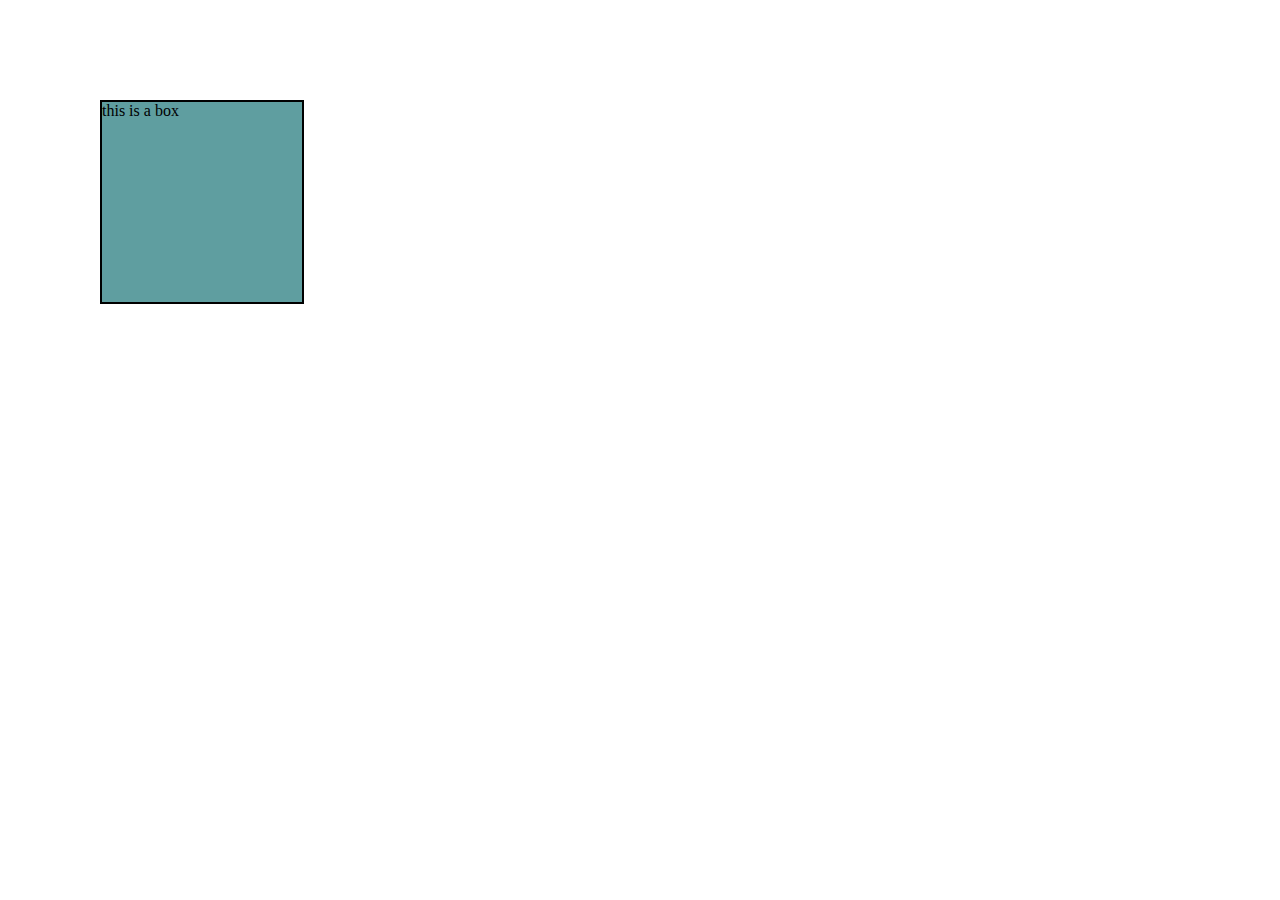
<file: CSS (basicss)/Level-5/5.1index.html>
<!DOCTYPE html>
<html lang="en">
<head>
    <meta charset="UTF-8">
    <meta name="viewport" content="width=device-width, initial-scale=1.0">
    <title>Level 5</title>
    <link rel="stylesheet" href="5.1styles.css">
</head>
<body>
    <div>this is a box</div>
</body>
</html>
</file>
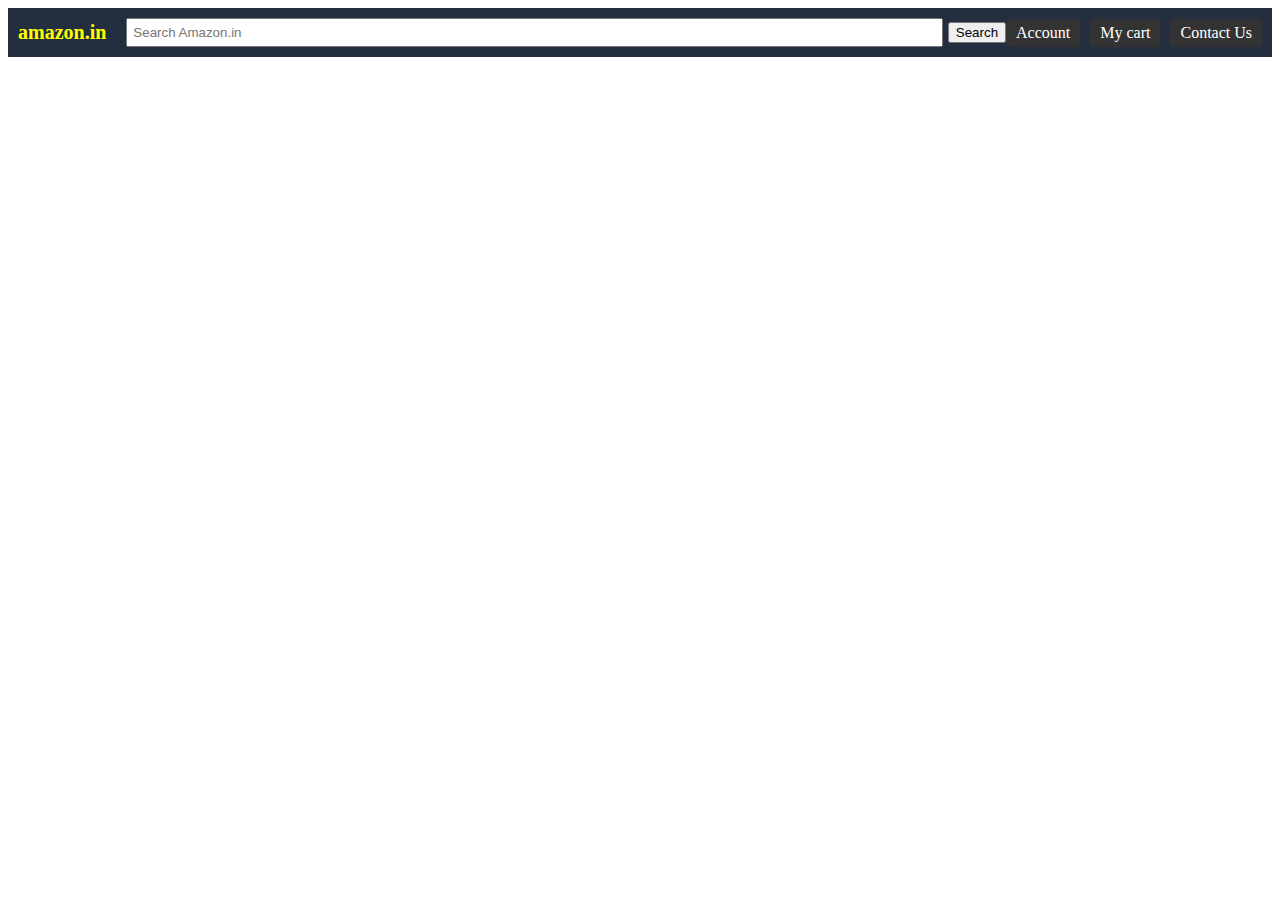
<file: CSS (basicss)/Level-2/practice-set-3/nav.html>
<!DOCTYPE html>
<html lang="en">

<head>
    <meta charset="UTF-8">
    <meta name="viewport" content="width=device-width, initial-scale=1.0">
    <title>Document</title>
    <link rel="stylesheet" href="nav.css">
</head>

<body>
    <!-- <div id="navbar">
        <a id="logo">amazon.in</a>
        <a>Account</a>
        <a>My cart</a>
        <a>Contact Us</a>
        <input type="text" placeholder="Search Amazon.in">
        <button>Search</button>

    </div> -->
    <div class="navbar">
        <div class="logo">amazon.in</div>
        <input type="text" placeholder="Search Amazon.in" />
        <button>Search</button>

        <div class="links">
            <a href="#">Account</a>
            <a href="#">My cart</a>
            <a href="#">Contact Us</a>
        </div>
    </div>
</body>

</html>
</file>
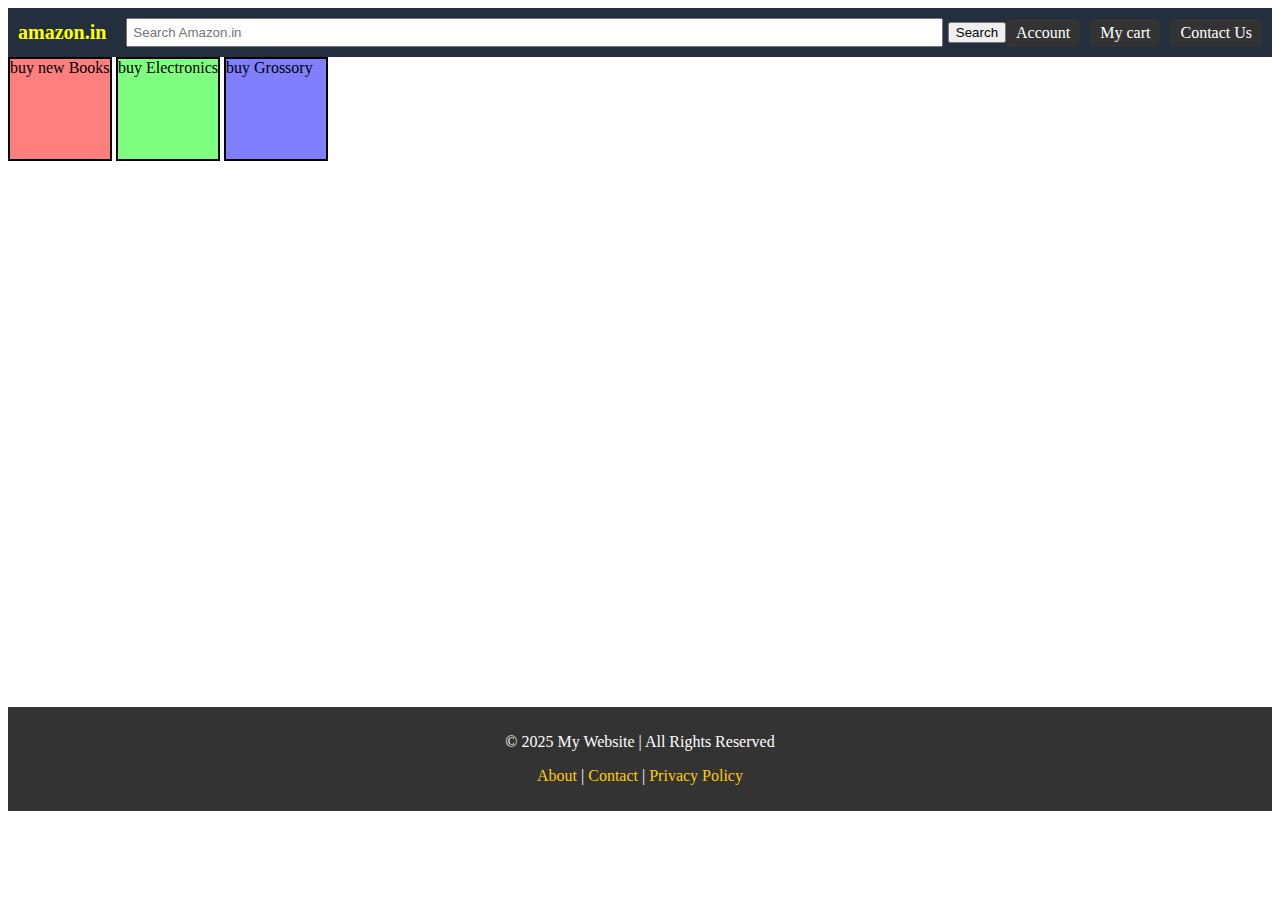
<file: CSS (basicss)/Level-2/practice-set-4/ps-4.html>
<!DOCTYPE html>
<html lang="en">

<head>
    <meta charset="UTF-8">
    <meta name="viewport" content="width=device-width, initial-scale=1.0">
    <title>Practice Set 4</title>
    <link rel="stylesheet" href="ps-4.css">
</head>

<body>
    <header>
        <div class="navbar">
            <div class="logo">amazon.in</div>
            <input type="text" placeholder="Search Amazon.in" />
            <button>Search</button>

            <div class="links">
                <a href="#">Account</a>
                <a href="#">My cart</a>
                <a href="#">Contact Us</a>
            </div>
        </div>
    </header>

    <div id="content">
        <div class="contentbox" style="background-color:rgba(255, 0, 0, 0.5);">buy new Books</div>
        <div class="contentbox" style="background-color:rgba(0, 255, 0, 0.5);">buy Electronics</div>
        <div class="contentbox" style="background-color:rgba(0, 0, 255, 0.5);">buy Grossory</div>
    </div>

    <footer>
        <p>&copy; 2025 My Website | All Rights Reserved</p>
        <p>
            <a href="about.html">About</a> | 
            <a href="contact.html">Contact</a> | 
            <a href="privacy.html">Privacy Policy</a>
        </p>
    </footer>
</body>

</html>
</file>
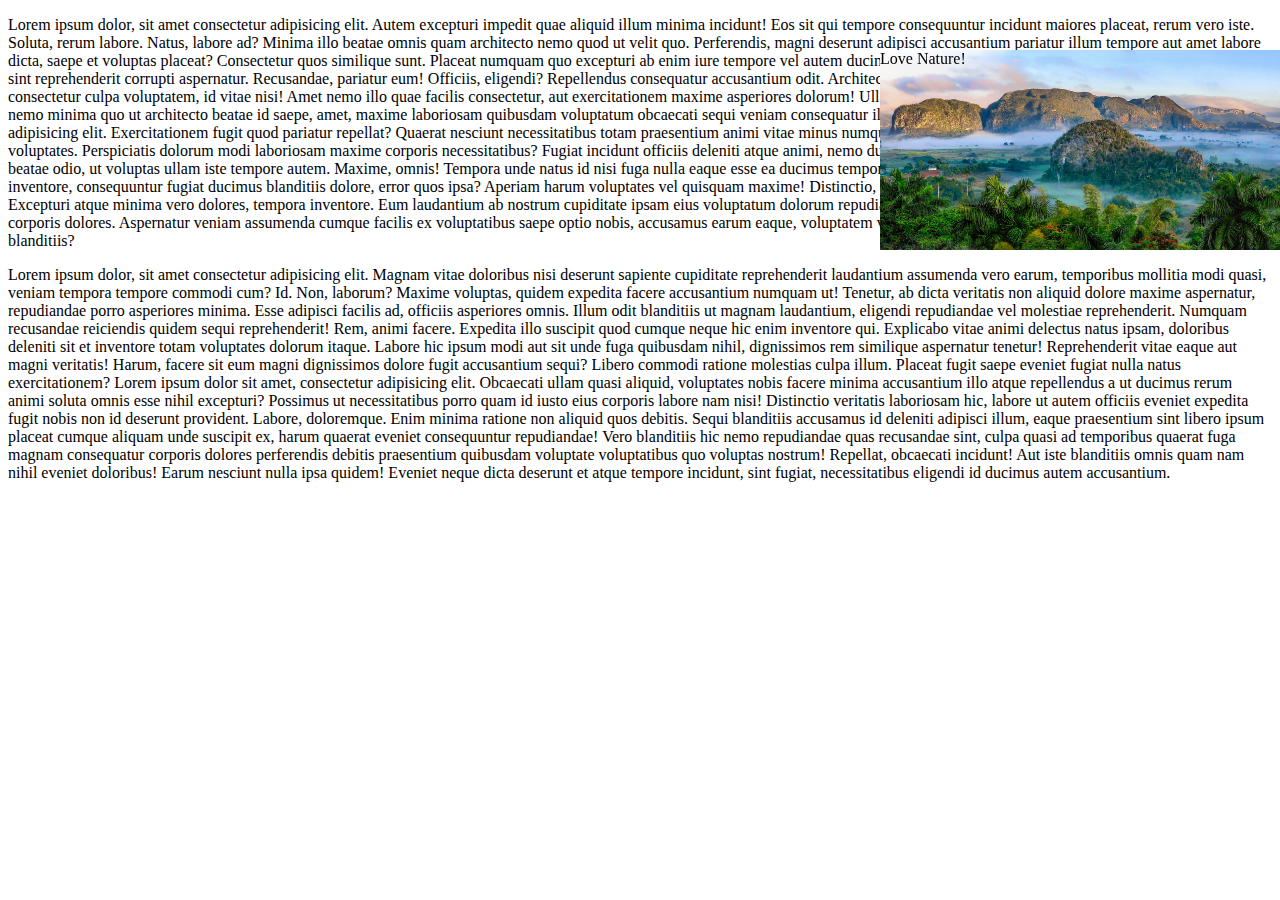
<file: CSS (basicss)/Level-3/practice-set-5/ps-5.html>
<!DOCTYPE html>
<html lang="en">
<head>
    <meta charset="UTF-8">
    <meta name="viewport" content="width=device-width, initial-scale=1.0">
    <title>Document</title>
    <link rel="stylesheet" href="ps-5.css">
</head>
<body>
    <p>Lorem ipsum dolor, sit amet consectetur adipisicing elit. Autem excepturi impedit quae aliquid illum minima incidunt! Eos sit qui tempore consequuntur incidunt maiores placeat, rerum vero iste. Soluta, rerum labore.
    Natus, labore ad? Minima illo beatae omnis quam architecto nemo quod ut velit quo. Perferendis, magni deserunt adipisci accusantium pariatur illum tempore aut amet labore dicta, saepe et voluptas placeat?
    Consectetur quos similique sunt. Placeat numquam quo excepturi ab enim iure tempore vel autem ducimus, magnam laboriosam id eum quidem dolore est ratione sint reprehenderit corrupti aspernatur. Recusandae, pariatur eum!
    Officiis, eligendi? Repellendus consequatur accusantium odit. Architecto, provident maiores illum natus doloremque cumque, consectetur culpa voluptatem, id vitae nisi! Amet nemo illo quae facilis consectetur, aut exercitationem maxime asperiores dolorum!
    Ullam labore officia, possimus magni facere modi est quos nemo minima quo ut architecto beatae id saepe, amet, maxime laboriosam quibusdam voluptatum obcaecati sequi veniam consequatur illo ipsa nostrum
    Lorem ipsum dolor sit amet consectetur, adipisicing elit. Exercitationem fugit quod pariatur repellat? Quaerat nesciunt necessitatibus totam praesentium animi vitae minus numquam amet qui molestiae, a odit doloremque veritatis voluptates.
    Perspiciatis dolorum modi laboriosam maxime corporis necessitatibus? Fugiat incidunt officiis deleniti atque animi, nemo ducimus necessitatibus accusamus facilis reprehenderit earum beatae odio, ut voluptas ullam iste tempore autem. Maxime, omnis!
    Tempora unde natus id nisi fuga nulla eaque esse ea ducimus temporibus eius, minus, nemo velit. Hic commodi sit tenetur nihil inventore, consequuntur fugiat ducimus blanditiis dolore, error quos ipsa?
    Aperiam harum voluptates vel quisquam maxime! Distinctio, aspernatur ratione placeat molestias odio praesentium! Excepturi atque minima vero dolores, tempora inventore. Eum laudantium ab nostrum cupiditate ipsam eius voluptatum dolorum repudiandae!
    Fuga, et optio voluptatibus magnam dignissimos corporis dolores. Aspernatur veniam assumenda cumque facilis ex voluptatibus saepe optio nobis, accusamus earum eaque, voluptatem voluptate animi, magnam sunt maxime consequuntur debitis blanditiis?
</p>
<div>Love Nature!</div>
<p>Lorem ipsum dolor, sit amet consectetur adipisicing elit. Magnam vitae doloribus nisi deserunt sapiente cupiditate reprehenderit laudantium assumenda vero earum, temporibus mollitia modi quasi, veniam tempora tempore commodi cum? Id.
Non, laborum? Maxime voluptas, quidem expedita facere accusantium numquam ut! Tenetur, ab dicta veritatis non aliquid dolore maxime aspernatur, repudiandae porro asperiores minima. Esse adipisci facilis ad, officiis asperiores omnis.
Illum odit blanditiis ut magnam laudantium, eligendi repudiandae vel molestiae reprehenderit. Numquam recusandae reiciendis quidem sequi reprehenderit! Rem, animi facere. Expedita illo suscipit quod cumque neque hic enim inventore qui.
Explicabo vitae animi delectus natus ipsam, doloribus deleniti sit et inventore totam voluptates dolorum itaque. Labore hic ipsum modi aut sit unde fuga quibusdam nihil, dignissimos rem similique aspernatur tenetur!
Reprehenderit vitae eaque aut magni veritatis! Harum, facere sit eum magni dignissimos dolore fugit accusantium sequi? Libero commodi ratione molestias culpa illum. Placeat fugit saepe eveniet fugiat nulla natus exercitationem?
Lorem ipsum dolor sit amet, consectetur adipisicing elit. Obcaecati ullam quasi aliquid, voluptates nobis facere minima accusantium illo atque repellendus a ut ducimus rerum animi soluta omnis esse nihil excepturi?
Possimus ut necessitatibus porro quam id iusto eius corporis labore nam nisi! Distinctio veritatis laboriosam hic, labore ut autem officiis eveniet expedita fugit nobis non id deserunt provident. Labore, doloremque.
Enim minima ratione non aliquid quos debitis. Sequi blanditiis accusamus id deleniti adipisci illum, eaque praesentium sint libero ipsum placeat cumque aliquam unde suscipit ex, harum quaerat eveniet consequuntur repudiandae!
Vero blanditiis hic nemo repudiandae quas recusandae sint, culpa quasi ad temporibus quaerat fuga magnam consequatur corporis dolores perferendis debitis praesentium quibusdam voluptate voluptatibus quo voluptas nostrum! Repellat, obcaecati incidunt!
Aut iste blanditiis omnis quam nam nihil eveniet doloribus! Earum nesciunt nulla ipsa quidem! Eveniet neque dicta deserunt et atque tempore incidunt, sint fugiat, necessitatibus eligendi id ducimus autem accusantium.
</p>
</body>
</html>
</file>
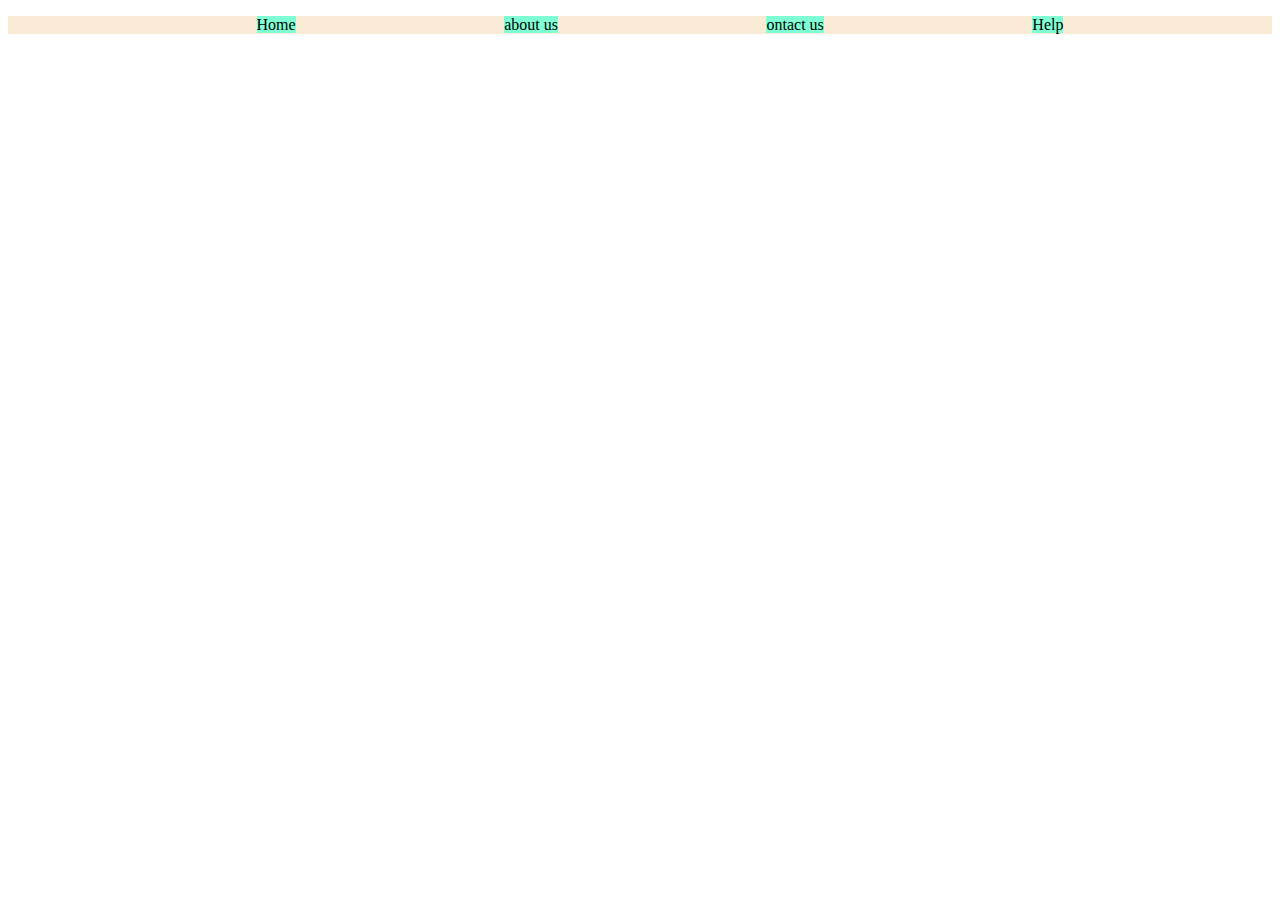
<file: CSS (basicss)/Level-4/prectice set 6/ps_6.html>
<!DOCTYPE html>
<html lang="en">

<head>
    <meta charset="UTF-8">
    <meta name="viewport" content="width=device-width, initial-scale=1.0">
    <title>ps-6</title>
    <link rel="stylesheet" href="ps_6.css">
</head>

<body>
    <div class="navbar">
        <ul>
            <li><a href="#">Home</a></li>
            <li><a href="#">about us</a></li>
            <li><a href="#">ontact us</a></li>
            <li><a href="#">Help</a></li>
        </ul>
    </div>
</body>

</html>
</file>
<file: CSS (basicss)/Level-4/styles.css>
body {
    text-align: center;
}

div {
    height:100px;
    width:100px;
    display: inline-block;
    border: 2px solid black;
}

#container {
    width: 800px;
    height: 200px;
    display:flex;   /* flex box started */
    flex-direction: row;
    /* flex-direction: column; */
    /* justify-content: flex-end; */
    /* justify-content: center; */
    /* justify-content:space-around; */
    /* justify-content:space-between; */
    /* justify-content:space-evenly; */
    flex-wrap: wrap;
}

#box1 {
    background-color: aquamarine;
} 

#box2 {
    background-color: pink;
} 

#box3 {
    background-color: yellow;
} 

#box4 {
    background-color: rgb(240, 81, 81);
} 

#box5 {
    background-color: rgb(68, 68, 225);
}
</file>
<file: CSS (basicss)/Level-2/box.css>
div {
    text-align: center;
    /* width: 200px; */
    background-color: blueviolet;
    border: 2px solid black;
}

div > p {
    color: white;
    font-size: 20px;
    
}

 h2 {
    /* width: 200px; */
    text-align: center;
    margin-left: 20%;
    margin-right: 20%;
    color: white;
    background-color: rgb(223, 128, 128);
    padding: 10px;
    border: none;
    border-radius: 10px;
    font-size: 30px;
    text-decoration: underline;
}
</file>
<file: CSS (basicss)/Level-3/03_styles.css>
#box1 {  /* parent element */
    height: 100px;
    width: 100px;
    background-color: green;
    font-size: 10px;
}

#box2 {  /* child element */
    height: 50px;
    /* height: 10vh; */
    width: 40%;
    /* width: 10vw; */
    background-color: greenyellow;
    margin-left: 20px;
    font-size: 2em; /* font will be 2 times of its parent element (box1) --> 20px */
    width: 5em; /* width will be 5 times of child element's font size (20px * 5 = 100px) */
    font-size: 3rem; /* (16px * 3) = 48px */
}
</file>
<file: CSS (basicss)/Level-3/04_styles.css>
div {
    height: 100px;
    width: 100px;
    background-color: aqua;
    border: 2px solid black;
    display: inline-block;
}

/* #box1 { */
    /* position: static; /*no chance, default position */
/* } */
#box2 {
    position: relative;
    top: 20px;
    left: 10px;
}

/* #box3 { */
    /* position:absolute; set accourding to closest position anchor height and width */
    /* top:500px; */
    /* left: 20px; */
/* } */

#box4 {
    position:fixed; /* relative to browser */
    right: 0px;
    bottom: 0px;
    width: 100vw; /* my browser's width */
}

#box1 {
    position: fixed;
    top: 0px;
    background-image: url("cat.jpg");
    background-size: cover;
}

#box3 {
    position:sticky;
    top: 0px;
    left: 20px;
}
</file>
<file: CSS (basicss)/Level-5/5.1styles.css>
div {
    height: 200px;
    width: 200px;
    background-color: cadetblue;
    border: 2px solid black;

    /* transition-property: all; */
    /* transition-duration: 2s; */
    /* transition-timing-function: ease-in; */
    /* transition-delay: 1s; */
    transition: all 2s ease-in;

    position:absolute;
    top:100px;
    left:100px;

    animation-name: colorAnimate;
    animation-duration: 3s;
    animation-timing-function: ease-in;
    animation-delay: 1s;
    animation-iteration-count: 5;

}

@keyframes colorAnimate {
    from { background-color: cadetblue;}
    to { background-color: red;}
}

div:hover { /* pseudo class */
    background-color: aqua;
    color: blue;
    font-size: 40px;
    rotate: 45deg;
    transform:translate(100px, 100px);
    scale:1.5;

div:active {
    background-color: brown;
}
</file>
<file: CSS (basicss)/Level-2/practice-set-3/nav.css>
/* #navbar {
    height: 50px;
    background-color: #232f3e;
    display: flex;
    align-items: center;
    justify-content: space-between;
    flex-wrap: wrap;
}

* {
    margin: 0;
    padding: 0;
    box-sizing: border-box;
    color: white;
}
input {
    padding: 5px;
    border-radius: 5px;
    border: 1px solid #ccc;
}
button {
    background-color: #f0c14b;
    border: 2px solid #a88734;
    color: black;
    border: none;
    font-weight: bold;
    padding: 5px;
    cursor: pointer;
    font-size: 14px;
    border-radius: 5px;
    margin-top: 5px;
}

#logo {
    font-size: 24px;
    font-weight: bold;
    color: rgba(255, 186, 24, 0.86);
    text-decoration: none;
    margin-left: 20px;
    text-shadow: black 1px 1px 2px;
}

a {
    margin-right: 12%;
    border: 1px solid black;
    padding: 5px;
} */


.navbar {
      display: flex;
        align-items: center;       /* Vertically center items */
          justify-content: space-between; /* Spread items */
            flex-wrap: wrap;           /* Allow wrapping on small screens */
              background-color: #232f3e; /* Amazon navbar color */
                padding: 10px;
}

.navbar .logo {
      color: yellow;
        font-weight: bold;
          font-size: 20px;
            margin-right: 20px;
}

.navbar input[type="text"] {
      padding: 5px;
        flex: 1; /* Take available space */
          min-width: 150px;
}

.navbar button {
      margin-left: 5px;
}

.navbar .links {
      display: flex;
        gap: 10px;   /* Space between links */
}

.navbar .links a {
      background: #333;
        color: white;
          padding: 5px 10px;
            border-radius: 4px;
              text-decoration: none;
}

.navbar .links a:hover {
      background: #444;
}
</file>
<file: CSS (basicss)/Level-2/practice-set-4/ps-4.css>
.contentbox {
    height: 100px;
    width: 100px;
    border: 2px solid black;
    display: inline-block;
}

.navbar {
    display: flex;
    align-items: center;
    /* Vertically center items */
    justify-content: space-between;
    /* Spread items */
    flex-wrap: wrap;
    /* Allow wrapping on small screens */
    background-color: #232f3e;
    /* Amazon navbar color */
    padding: 10px;
}

.navbar .logo {
    color: yellow;
    font-weight: bold;
    font-size: 20px;
    margin-right: 20px;
}

.navbar input[type="text"] {
    padding: 5px;
    flex: 1;
    /* Take available space */
    min-width: 150px;
}

.navbar button {
    margin-left: 5px;
}

.navbar .links {
    display: flex;
    gap: 10px;
    /* Space between links */
}

.navbar .links a {
    background: #333;
    color: white;
    padding: 5px 10px;
    border-radius: 4px;
    text-decoration: none;
}

.navbar .links a:hover {
    background: #444;
}


/* ----------------------- Footer-------------------------*/
footer {
    background-color: #333;
    color: white;
    text-align: center;
    padding: 10px;
}

footer a {
    color: #ffcc00;
    text-decoration: none;
}

footer a:hover {
    text-decoration: underline;
}

#content {
    height:650px;
}
</file>
<file: CSS (basicss)/Level-3/practice-set-5/ps-5.css>
div {
    height: 200px;
    width: 400px;
    background-image: url(nature.jpg);
    background-size: cover;
    position: fixed;
    right: 0px;
    top: 50px;

}
</file>
<file: CSS (basicss)/Level-4/prectice set 6/ps_6.css>
div {
    background-color: antiquewhite;
}

ul {
    display: flex;
    justify-content: space-evenly;
}

a {
    text-decoration: none;
    color: black;
    background-color: aquamarine;
    /* justify-content: space-evenly; */
}

li {
    list-style-type: none;
    display: inline;
    /* justify-content:space-evenly; */
}
</file>
